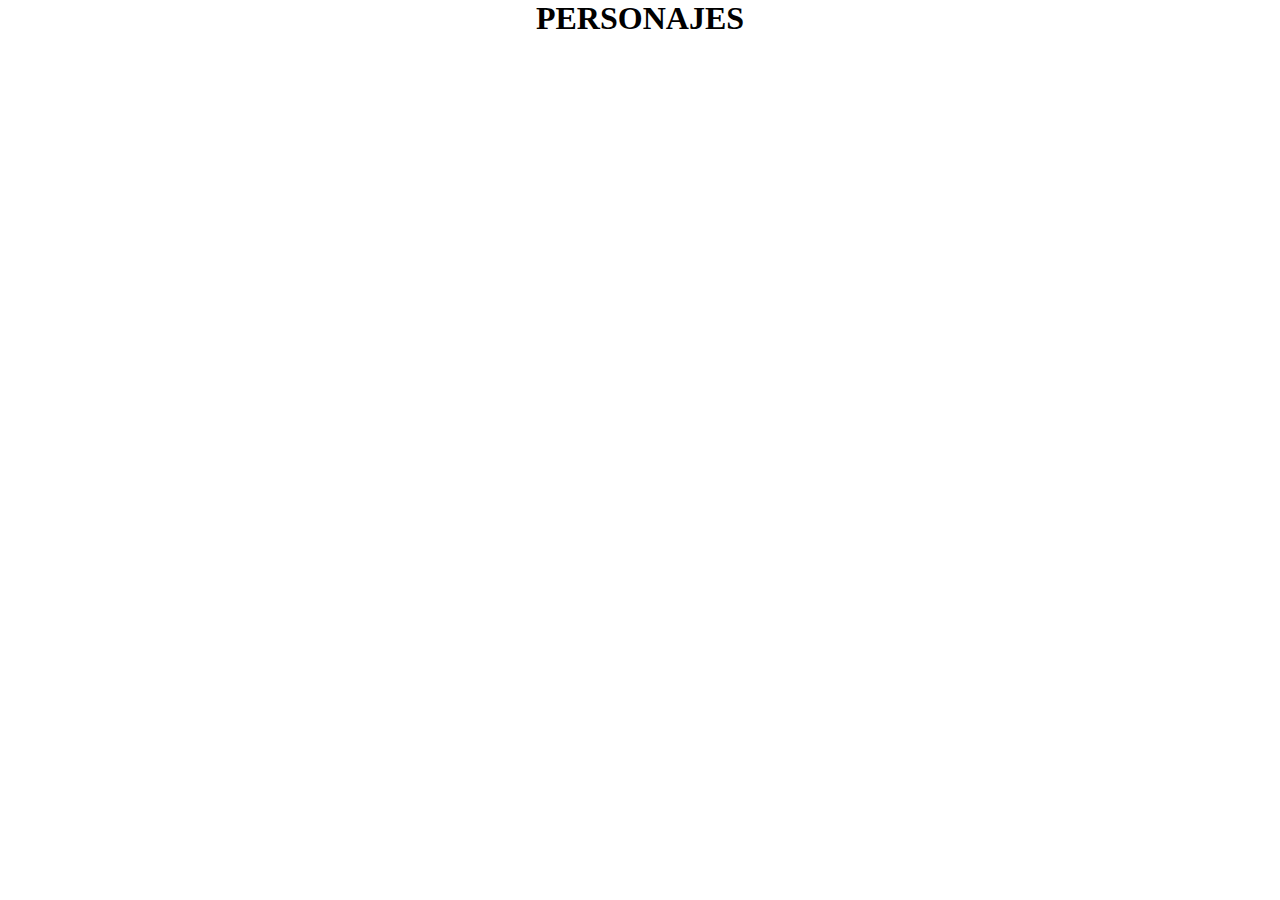
<file: index.html>
<!DOCTYPE html>
<html lang="es">

<head>
    <meta charset="UTF-8">
    <meta http-equiv="X-UA-Compatible" content="IE=edge">
    <meta name="viewport" content="width=device-width, initial-scale=1.0">
    <link rel="stylesheet" href="style.css">
    <title>Document</title>
</head>

<body>
    <h1>PERSONAJES</h1>
    <main></main>

    <script src="index.js"></script>
</body>

</html>
</file>
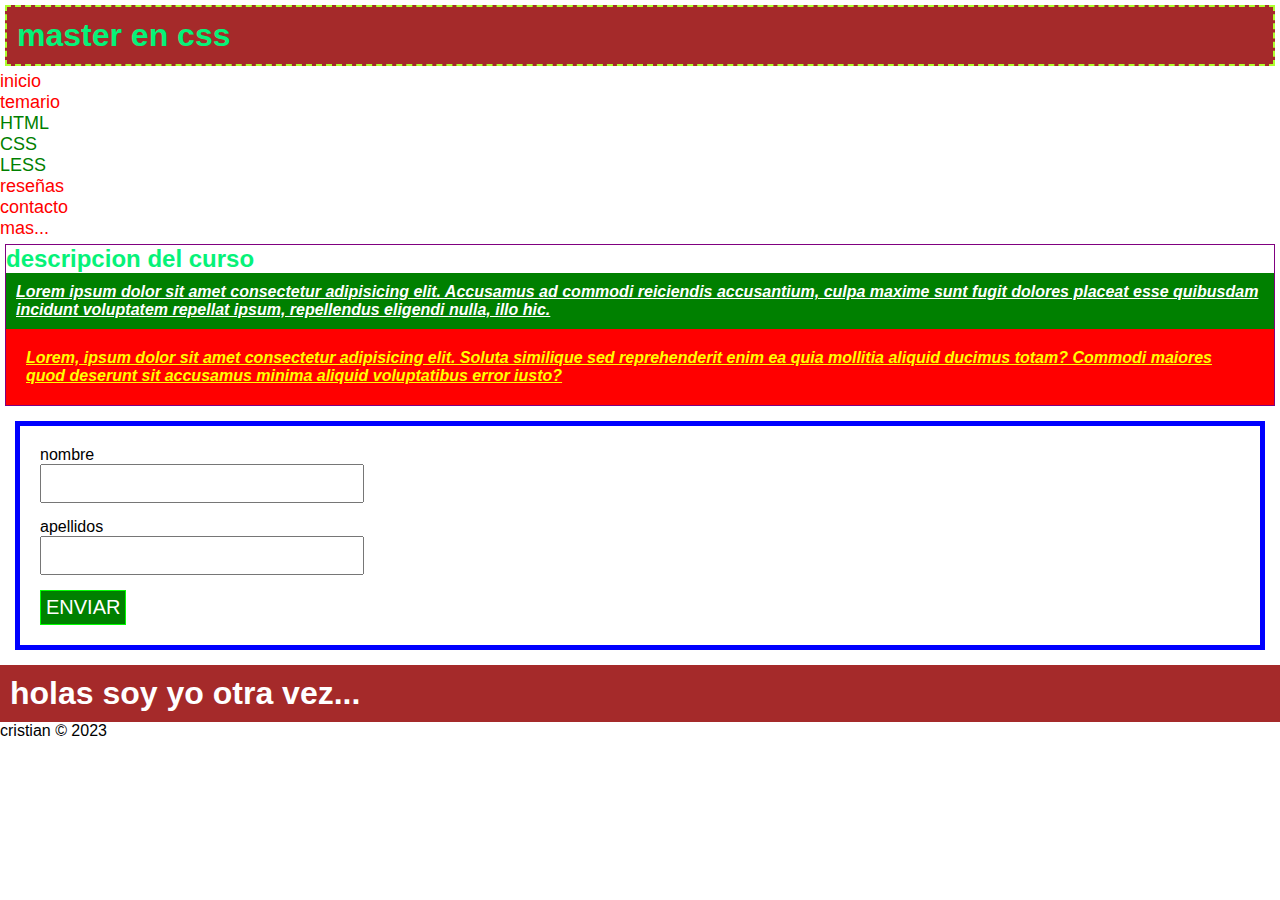
<file: 01-selectores/index.html>
<!DOCTYPE html>
<html lang="en">
<head>
    <meta charset="UTF-8">
    <meta http-equiv="X-UA-Compatible" content="IE=edge">
    <meta name="viewport" content="width=device-width, initial-scale=1.0">
    <title>master css</title>
    <link rel="stylesheet" href="style.css">
</head>
<body>
    <h1 id="titulo">master en css</h1>
    <ul id="menu">
        <li> <a href="#">inicio</a> </li>
        <li> 
            <a href="#">temario</a>
            <ul>
                <li><a href="#">HTML</a></li>
                <li><a href="#">CSS</a></li>
                <li><a href="#">LESS</a></li>
            </ul>
        </li>
        <li> <a href="#">reseñas</a> </li>
        <li> <a href="#">contacto</a> </li>
        <li> <a href="#">mas...</a> </li>
    </ul>
    <div id="descripcion">
        <h2>descripcion del curso </h2>
        <p class="parrafo parrafo1">Lorem ipsum dolor sit amet consectetur adipisicing elit. Accusamus ad commodi reiciendis accusantium, culpa maxime sunt fugit dolores placeat esse quibusdam incidunt voluptatem repellat ipsum, repellendus eligendi nulla, illo hic.</p>
        <p class="parrafo parrafo2">Lorem, ipsum dolor sit amet consectetur adipisicing elit. Soluta similique sed reprehenderit enim ea quia mollitia aliquid ducimus totam? Commodi maiores quod deserunt sit accusamus minima aliquid voluptatibus error iusto?</p>

    </div>
    <div id="usuario">
        <form action="">
            <label for="nombre">nombre</label>
            <input type="text" name="nombre">
            <label for="apellidos">apellidos</label>
            <input type="text" name="apellidos">
           
            <input type="submit" value="Enviar">
        </form>
    </div>
    <div id="saludo">
        <h1>holas soy yo otra vez...</h1>
    </div>
    
    <footer>
        cristian &copy 2023
    </footer>
    
</body>
</html>
</file>
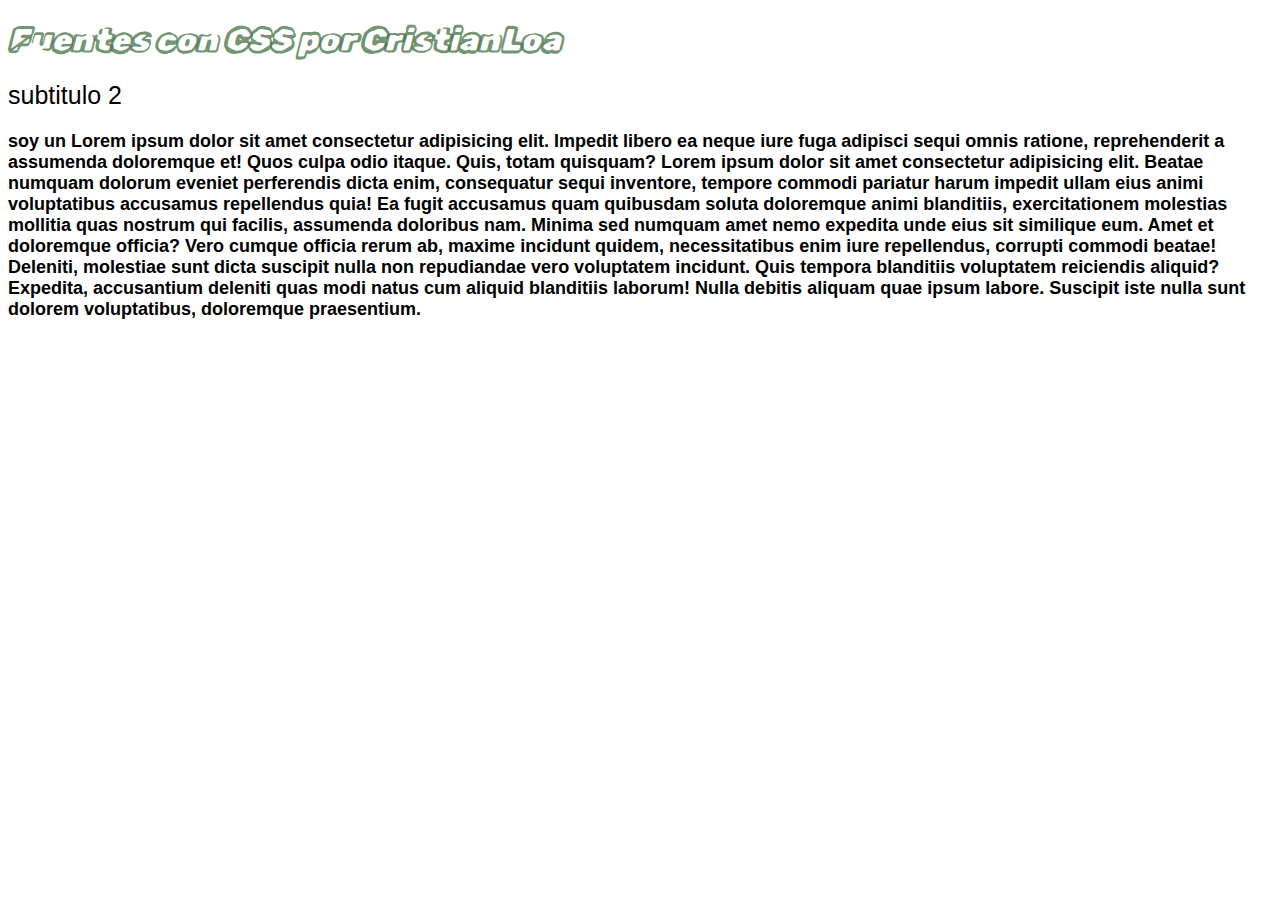
<file: 02-fuentes/index.html>
<!DOCTYPE html>
<html lang="es">
<head>
    <meta charset="UTF-8">
    <meta http-equiv="X-UA-Compatible" content="IE=edge">
    <meta name="viewport" content="width=device-width, initial-scale=1.0">
    <title>fuentes con css cristian</title>
    <link rel="stylesheet" type="text/css" href="style.css">
    <link rel="preconnect" href="https://fonts.googleapis.com">
    <link rel="preconnect" href="https://fonts.gstatic.com" crossorigin>
    <link href="https://fonts.googleapis.com/css2?family=Rubik+Vinyl&display=swap" rel="stylesheet">
</head>
<body>
    <h1>Fuentes con CSS por CristianLoa</h1>
    <h2>subtitulo 2</h2>
    <p>soy un Lorem ipsum dolor sit amet consectetur adipisicing elit. Impedit libero ea neque iure fuga adipisci sequi omnis ratione, reprehenderit a assumenda doloremque et! Quos culpa odio itaque. Quis, totam quisquam? Lorem ipsum dolor sit amet consectetur adipisicing elit. Beatae numquam dolorum eveniet perferendis dicta enim, consequatur sequi inventore, tempore commodi pariatur harum impedit ullam eius animi voluptatibus accusamus repellendus quia!
    Ea fugit accusamus quam quibusdam soluta doloremque animi blanditiis, exercitationem molestias mollitia quas nostrum qui facilis, assumenda doloribus nam. Minima sed numquam amet nemo expedita unde eius sit similique eum.
    Amet et doloremque officia? Vero cumque officia rerum ab, maxime incidunt quidem, necessitatibus enim iure repellendus, corrupti commodi beatae! Deleniti, molestiae sunt dicta suscipit nulla non repudiandae vero voluptatem incidunt.
    Quis tempora blanditiis voluptatem reiciendis aliquid? Expedita, accusantium deleniti quas modi natus cum aliquid blanditiis laborum! Nulla debitis aliquam quae ipsum labore. Suscipit iste nulla sunt dolorem voluptatibus, doloremque praesentium.</p>
    
</body>
</html>
</file>
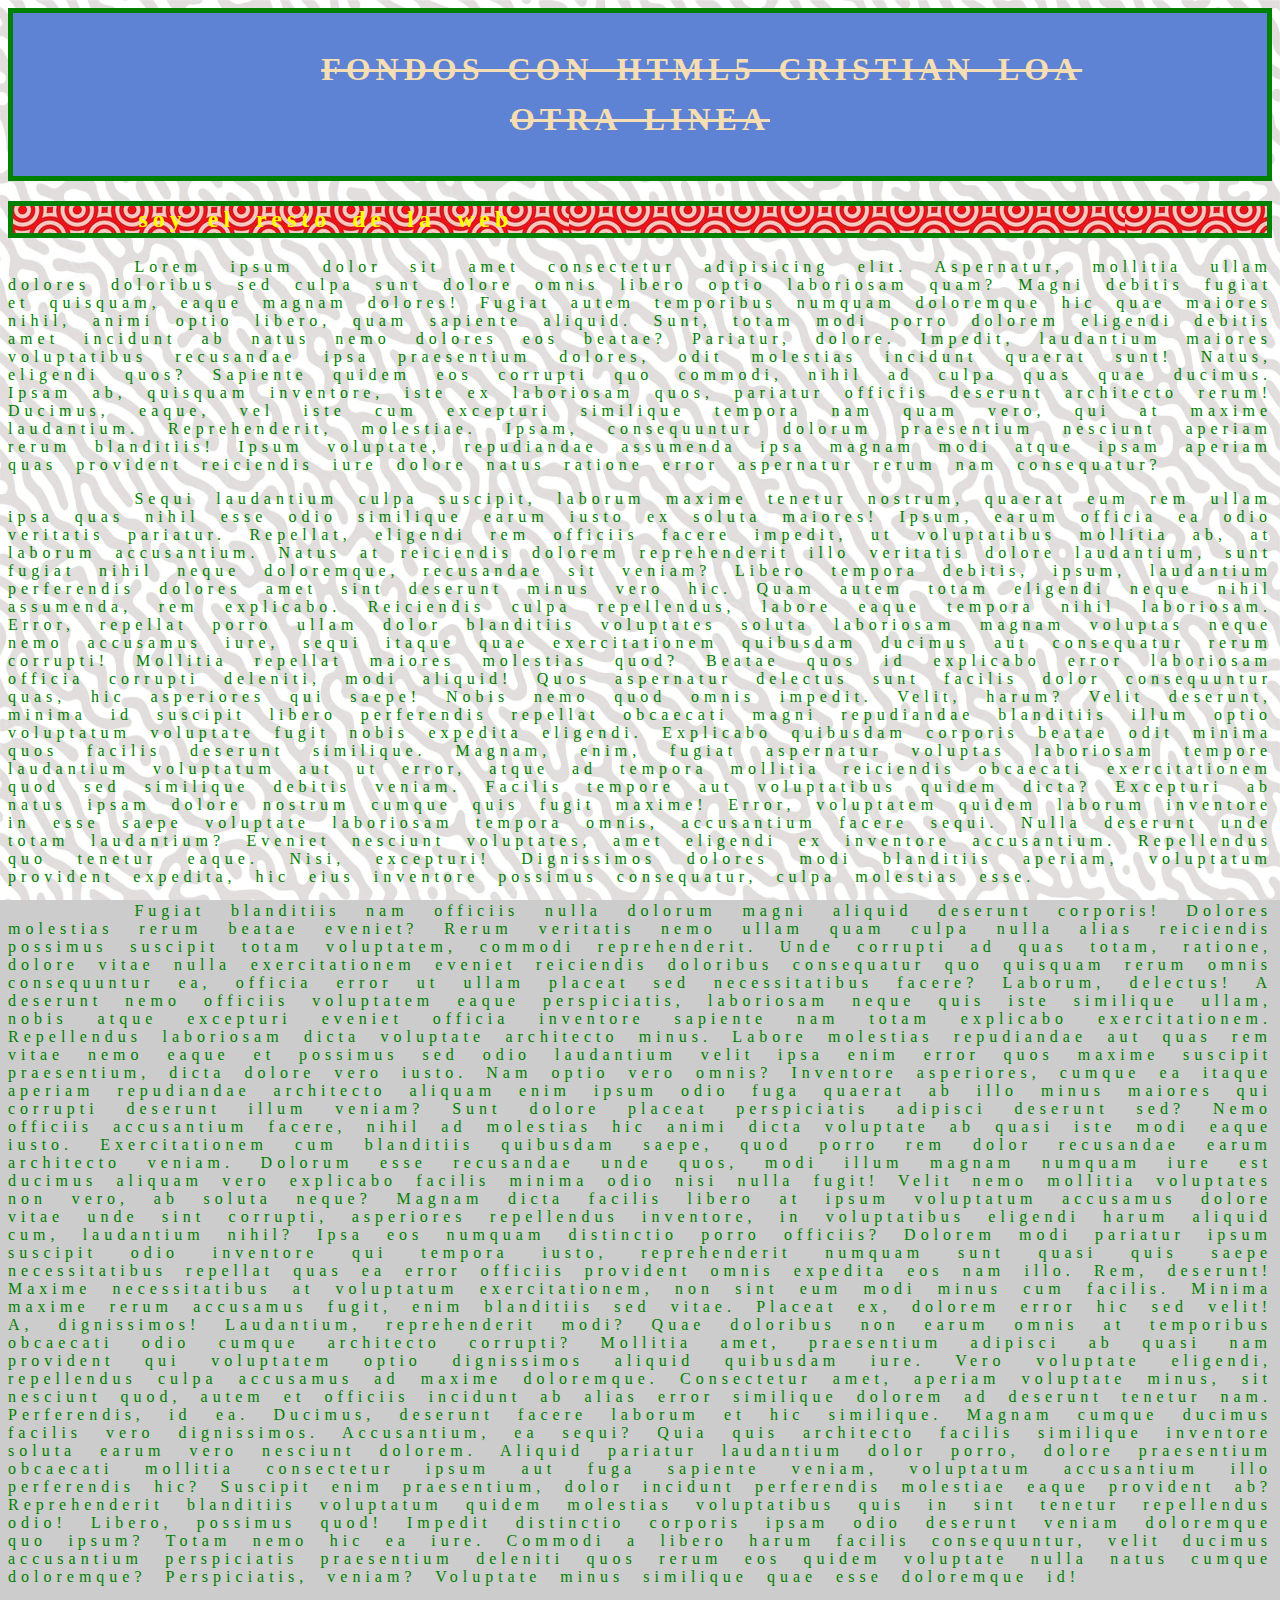
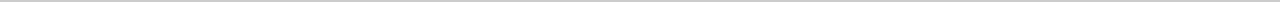
<file: 03-fondos/index.html>
<!DOCTYPE html>
<html lang="es">
<head>
    <meta charset="UTF-8">
    <meta http-equiv="X-UA-Compatible" content="IE=edge">
    <meta name="viewport" content="width=device-width, initial-scale=1.0">
    <title>Fondos con HTML5</title>
    <link rel="stylesheet" type="text/css" href="style.css">
</head>
<body>
    <div id="caja">
        <h1>Fondos con HTML5 Cristian Loa <br>otra linea</h1>

    </div>
    <h2>soy el resto de la web</h2>
    <p>Lorem ipsum dolor sit amet consectetur adipisicing elit. Aspernatur, mollitia ullam dolores doloribus sed culpa sunt dolore omnis libero optio laboriosam quam? Magni debitis fugiat et quisquam, eaque magnam dolores!
    Fugiat autem temporibus numquam doloremque hic quae maiores nihil, animi optio libero, quam sapiente aliquid. Sunt, totam modi porro dolorem eligendi debitis amet incidunt ab natus nemo dolores eos beatae?
    Pariatur, dolore. Impedit, laudantium maiores voluptatibus recusandae ipsa praesentium dolores, odit molestias incidunt quaerat sunt! Natus, eligendi quos? Sapiente quidem eos corrupti quo commodi, nihil ad culpa quas quae ducimus.
    Ipsam ab, quisquam inventore, iste ex laboriosam quos, pariatur officiis deserunt architecto rerum! Ducimus, eaque, vel iste cum excepturi similique tempora nam quam vero, qui at maxime laudantium. Reprehenderit, molestiae.
    Ipsam, consequuntur dolorum praesentium nesciunt aperiam rerum blanditiis! Ipsum voluptate, repudiandae assumenda ipsa magnam modi atque ipsam aperiam quas provident reiciendis iure dolore natus ratione error aspernatur rerum nam consequatur?
    </p>
    <p>
    Sequi laudantium culpa suscipit, laborum maxime tenetur nostrum, quaerat eum rem ullam ipsa quas nihil esse odio similique earum iusto ex soluta maiores! Ipsum, earum officia ea odio veritatis pariatur.
    Repellat, eligendi rem officiis facere impedit, ut voluptatibus mollitia ab, at laborum accusantium. Natus at reiciendis dolorem reprehenderit illo veritatis dolore laudantium, sunt fugiat nihil neque doloremque, recusandae sit veniam?
    Libero tempora debitis, ipsum, laudantium perferendis dolores amet sint deserunt minus vero hic. Quam autem totam eligendi neque nihil assumenda, rem explicabo. Reiciendis culpa repellendus, labore eaque tempora nihil laboriosam.
    Error, repellat porro ullam dolor blanditiis voluptates soluta laboriosam magnam voluptas neque nemo accusamus iure, sequi itaque quae exercitationem quibusdam ducimus aut consequatur rerum corrupti! Mollitia repellat maiores molestias quod?
    Beatae quos id explicabo error laboriosam officia corrupti deleniti, modi aliquid! Quos aspernatur delectus sunt facilis dolor consequuntur quas, hic asperiores qui saepe! Nobis nemo quod omnis impedit. Velit, harum?
    Velit deserunt, minima id suscipit libero perferendis repellat obcaecati magni repudiandae blanditiis illum optio voluptatum voluptate fugit nobis expedita eligendi. Explicabo quibusdam corporis beatae odit minima quos facilis deserunt similique.
    Magnam, enim, fugiat aspernatur voluptas laboriosam tempore laudantium voluptatum aut ut error, atque ad tempora mollitia reiciendis obcaecati exercitationem quod sed similique debitis veniam. Facilis tempore aut voluptatibus quidem dicta?
    Excepturi ab natus ipsam dolore nostrum cumque quis fugit maxime! Error, voluptatem quidem laborum inventore in esse saepe voluptate laboriosam tempora omnis, accusantium facere sequi. Nulla deserunt unde totam laudantium?
    Eveniet nesciunt voluptates, amet eligendi ex inventore accusantium. Repellendus quo tenetur eaque. Nisi, excepturi! Dignissimos dolores modi blanditiis aperiam, voluptatum provident expedita, hic eius inventore possimus consequatur, culpa molestias esse.
    </p>
    <p>
    Fugiat blanditiis nam officiis nulla dolorum magni aliquid deserunt corporis! Dolores molestias rerum beatae eveniet? Rerum veritatis nemo ullam quam culpa nulla alias reiciendis possimus suscipit totam voluptatem, commodi reprehenderit.
    Unde corrupti ad quas totam, ratione, dolore vitae nulla exercitationem eveniet reiciendis doloribus consequatur quo quisquam rerum omnis consequuntur ea, officia error ut ullam placeat sed necessitatibus facere? Laborum, delectus!
    A deserunt nemo officiis voluptatem eaque perspiciatis, laboriosam neque quis iste similique ullam, nobis atque excepturi eveniet officia inventore sapiente nam totam explicabo exercitationem. Repellendus laboriosam dicta voluptate architecto minus.
    Labore molestias repudiandae aut quas rem vitae nemo eaque et possimus sed odio laudantium velit ipsa enim error quos maxime suscipit praesentium, dicta dolore vero iusto. Nam optio vero omnis?
    Inventore asperiores, cumque ea itaque aperiam repudiandae architecto aliquam enim ipsum odio fuga quaerat ab illo minus maiores qui corrupti deserunt illum veniam? Sunt dolore placeat perspiciatis adipisci deserunt sed?
    Nemo officiis accusantium facere, nihil ad molestias hic animi dicta voluptate ab quasi iste modi eaque iusto. Exercitationem cum blanditiis quibusdam saepe, quod porro rem dolor recusandae earum architecto veniam.
    Dolorum esse recusandae unde quos, modi illum magnam numquam iure est ducimus aliquam vero explicabo facilis minima odio nisi nulla fugit! Velit nemo mollitia voluptates non vero, ab soluta neque?
    Magnam dicta facilis libero at ipsum voluptatum accusamus dolore vitae unde sint corrupti, asperiores repellendus inventore, in voluptatibus eligendi harum aliquid cum, laudantium nihil? Ipsa eos numquam distinctio porro officiis?
    Dolorem modi pariatur ipsum suscipit odio inventore qui tempora iusto, reprehenderit numquam sunt quasi quis saepe necessitatibus repellat quas ea error officiis provident omnis expedita eos nam illo. Rem, deserunt!
    Maxime necessitatibus at voluptatum exercitationem, non sint eum modi minus cum facilis. Minima maxime rerum accusamus fugit, enim blanditiis sed vitae. Placeat ex, dolorem error hic sed velit! A, dignissimos!
    Laudantium, reprehenderit modi? Quae doloribus non earum omnis at temporibus obcaecati odio cumque architecto corrupti? Mollitia amet, praesentium adipisci ab quasi nam provident qui voluptatem optio dignissimos aliquid quibusdam iure.
    Vero voluptate eligendi, repellendus culpa accusamus ad maxime doloremque. Consectetur amet, aperiam voluptate minus, sit nesciunt quod, autem et officiis incidunt ab alias error similique dolorem ad deserunt tenetur nam.
    Perferendis, id ea. Ducimus, deserunt facere laborum et hic similique. Magnam cumque ducimus facilis vero dignissimos. Accusantium, ea sequi? Quia quis architecto facilis similique inventore soluta earum vero nesciunt dolorem.
    Aliquid pariatur laudantium dolor porro, dolore praesentium obcaecati mollitia consectetur ipsum aut fuga sapiente veniam, voluptatum accusantium illo perferendis hic? Suscipit enim praesentium, dolor incidunt perferendis molestiae eaque provident ab?
    Reprehenderit blanditiis voluptatum quidem molestias voluptatibus quis in sint tenetur repellendus odio! Libero, possimus quod! Impedit distinctio corporis ipsam odio deserunt veniam doloremque quo ipsum? Totam nemo hic ea iure.
    Commodi a libero harum facilis consequuntur, velit ducimus accusantium perspiciatis praesentium deleniti quos rerum eos quidem voluptate nulla natus cumque doloremque? Perspiciatis, veniam? Voluptate minus similique quae esse doloremque id!</p>

    
</body>
</html>
</file>
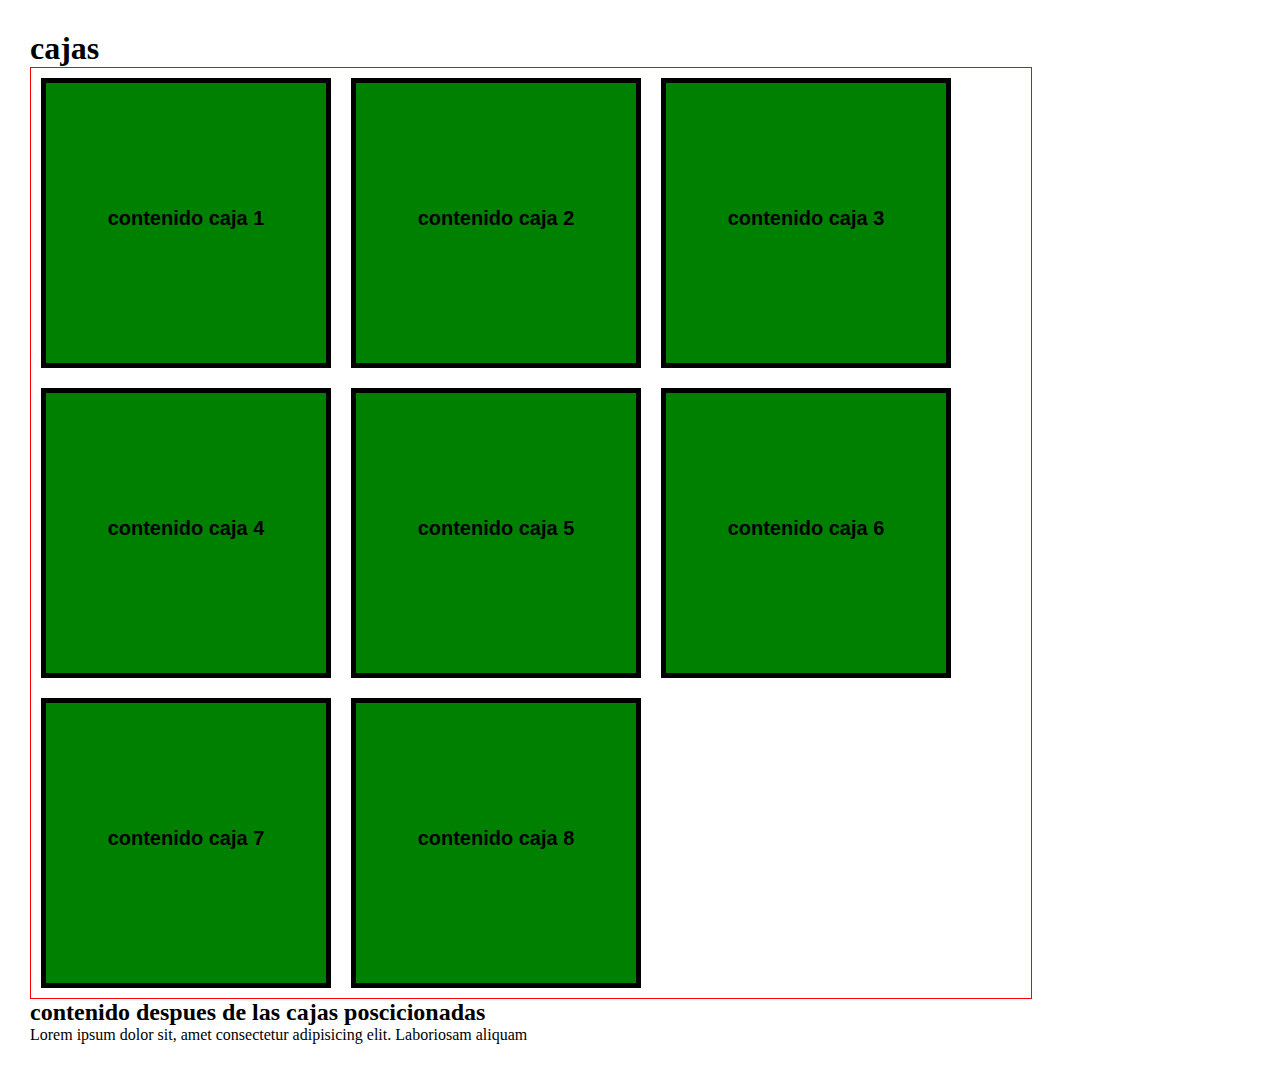
<file: 04-cajas/index.html>
<!DOCTYPE html>
<html lang="es">
<head>
    <meta charset="UTF-8">
    <meta http-equiv="X-UA-Compatible" content="IE=edge">
    <meta name="viewport" content="width=device-width, initial-scale=1.0">
    <link rel="stylesheet" href="style.css" type="text/css">
    <title>cajas</title>
</head>
<body>
    <h1>cajas</h1>
    <!-- elementos flotados -->
    <section id="cajas">
        <div class="caja">
            <p>contenido caja 1</p>
        </div>
        <div class="caja">
            <p>contenido caja 2</p>
        </div>
        <div class="caja">
            <p>contenido caja 3</p>
        </div>
        <div class="caja">
            <p>contenido caja 4</p>
        </div>
        <div class="caja">
            <p>contenido caja 5</p>
        </div>
        <div class="caja">
            <p>contenido caja 6</p>
        </div>
        <div class="caja">
            <p>contenido caja 7</p>
        </div>
        <div class="caja">
            <p>contenido caja 8</p>
        </div>
        <!-- limpiar los flotados -->
        <div class="clearfix"></div>
    </section>


    <!-- elementos no flotados que se mantengan abajo -->
    <h2>contenido despues de las cajas poscicionadas</h2>
    <p>Lorem ipsum dolor sit, amet consectetur adipisicing elit. Laboriosam aliquam</p>
    
</body>
</html>
</file>
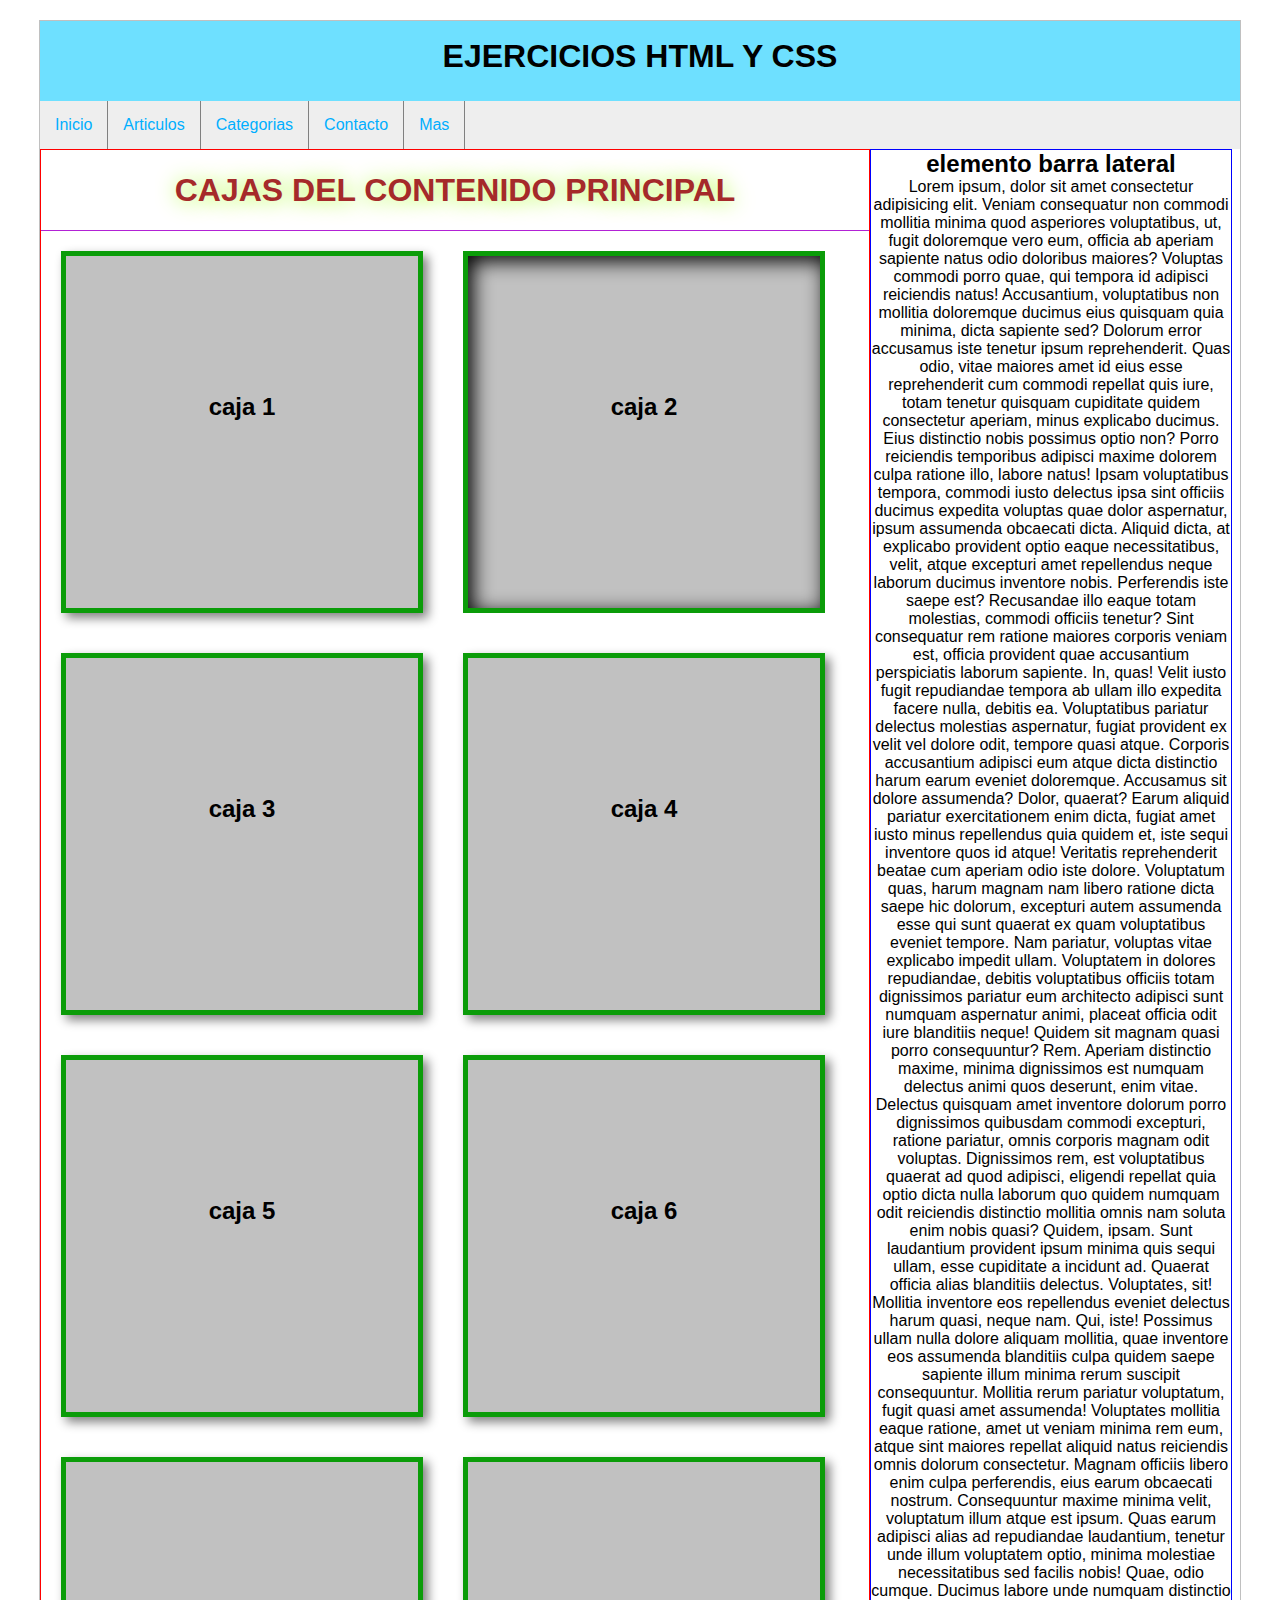
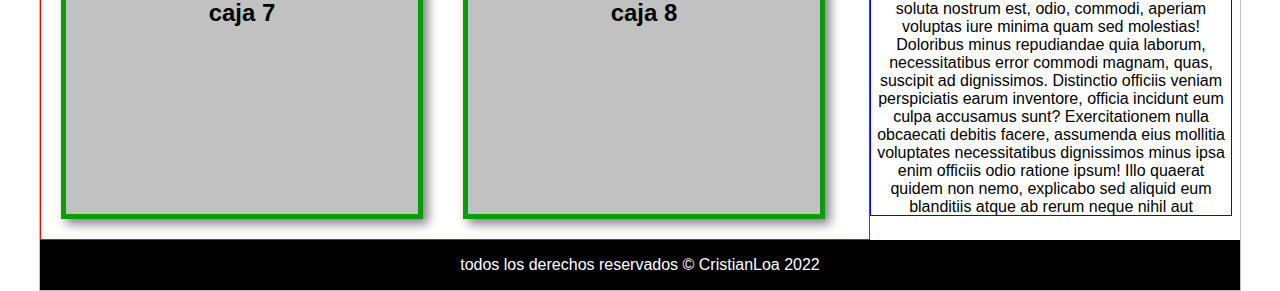
<file: 05-ejercicios/index.html>
<!DOCTYPE html>
<html lang="es">
<head>
    <meta charset="UTF-8">
    <meta http-equiv="X-UA-Compatible" content="IE=edge">
    <meta name="viewport" content="width=device-width, initial-scale=1.0">
    <title>ejercicios html y css</title>
    <link rel="stylesheet" type="text/css" href="style.css">
</head>
<body>
    <div id="general">
        <header id="header">
            <h1>EJERCICIOS HTML Y CSS</h1>
            
        </header>
        <nav id="menu">
            <ul>
                <li><a href="#">Inicio</a></li>
                <li><a href="#">Articulos</a></li>
                <li><a href="#">Categorias</a></li>
                <li><a href="#">Contacto</a></li>
                <li><a href="#">Mas</a></li>
            </ul>
            <div class="clearfix"></div>
        </nav>
        <section id="contenido">
            <h1>CAJAS DEL CONTENIDO PRINCIPAL</h1>
            <div class="caja">
                <h2>caja 1</h2>
            </div>
            <div class="caja sombra-interior">
                <h2>caja 2</h2>
            </div>
            <div class="caja">
                <h2>caja 3</h2>
            </div>
            <div class="caja">
                <h2>caja 4</h2>
            </div>
            <div class="caja">
                <h2>caja 5</h2>
            </div>
            <div class="caja">
                <h2>caja 6</h2>
            </div>
            <div class="caja">
                <h2>caja 7</h2>
            </div>
            <div class="caja">
                <h2>caja 8</h2>
            </div>
        </section>
        <aside id="lateral">
            <div>
                <h2>elemento barra lateral</h2>
                <p>Lorem ipsum, dolor sit amet consectetur adipisicing elit. Veniam consequatur non commodi mollitia minima quod asperiores voluptatibus, ut, fugit doloremque vero eum, officia ab aperiam sapiente natus odio doloribus maiores?
                Voluptas commodi porro quae, qui tempora id adipisci reiciendis natus! Accusantium, voluptatibus non mollitia doloremque ducimus eius quisquam quia minima, dicta sapiente sed? Dolorum error accusamus iste tenetur ipsum reprehenderit.
                Quas odio, vitae maiores amet id eius esse reprehenderit cum commodi repellat quis iure, totam tenetur quisquam cupiditate quidem consectetur aperiam, minus explicabo ducimus. Eius distinctio nobis possimus optio non?
                Porro reiciendis temporibus adipisci maxime dolorem culpa ratione illo, labore natus! Ipsam voluptatibus tempora, commodi iusto delectus ipsa sint officiis ducimus expedita voluptas quae dolor aspernatur, ipsum assumenda obcaecati dicta.
                Aliquid dicta, at explicabo provident optio eaque necessitatibus, velit, atque excepturi amet repellendus neque laborum ducimus inventore nobis. Perferendis iste saepe est? Recusandae illo eaque totam molestias, commodi officiis tenetur?
                Sint consequatur rem ratione maiores corporis veniam est, officia provident quae accusantium perspiciatis laborum sapiente. In, quas! Velit iusto fugit repudiandae tempora ab ullam illo expedita facere nulla, debitis ea.
                Voluptatibus pariatur delectus molestias aspernatur, fugiat provident ex velit vel dolore odit, tempore quasi atque. Corporis accusantium adipisci eum atque dicta distinctio harum earum eveniet doloremque. Accusamus sit dolore assumenda?
                Dolor, quaerat? Earum aliquid pariatur exercitationem enim dicta, fugiat amet iusto minus repellendus quia quidem et, iste sequi inventore quos id atque! Veritatis reprehenderit beatae cum aperiam odio iste dolore.
                Voluptatum quas, harum magnam nam libero ratione dicta saepe hic dolorum, excepturi autem assumenda esse qui sunt quaerat ex quam voluptatibus eveniet tempore. Nam pariatur, voluptas vitae explicabo impedit ullam.
                Voluptatem in dolores repudiandae, debitis voluptatibus officiis totam dignissimos pariatur eum architecto adipisci sunt numquam aspernatur animi, placeat officia odit iure blanditiis neque! Quidem sit magnam quasi porro consequuntur? Rem.
                Aperiam distinctio maxime, minima dignissimos est numquam delectus animi quos deserunt, enim vitae. Delectus quisquam amet inventore dolorum porro dignissimos quibusdam commodi excepturi, ratione pariatur, omnis corporis magnam odit voluptas.
                Dignissimos rem, est voluptatibus quaerat ad quod adipisci, eligendi repellat quia optio dicta nulla laborum quo quidem numquam odit reiciendis distinctio mollitia omnis nam soluta enim nobis quasi? Quidem, ipsam.
                Sunt laudantium provident ipsum minima quis sequi ullam, esse cupiditate a incidunt ad. Quaerat officia alias blanditiis delectus. Voluptates, sit! Mollitia inventore eos repellendus eveniet delectus harum quasi, neque nam.
                Qui, iste! Possimus ullam nulla dolore aliquam mollitia, quae inventore eos assumenda blanditiis culpa quidem saepe sapiente illum minima rerum suscipit consequuntur. Mollitia rerum pariatur voluptatum, fugit quasi amet assumenda!
                Voluptates mollitia eaque ratione, amet ut veniam minima rem eum, atque sint maiores repellat aliquid natus reiciendis omnis dolorum consectetur. Magnam officiis libero enim culpa perferendis, eius earum obcaecati nostrum.
                Consequuntur maxime minima velit, voluptatum illum atque est ipsum. Quas earum adipisci alias ad repudiandae laudantium, tenetur unde illum voluptatem optio, minima molestiae necessitatibus sed facilis nobis! Quae, odio cumque.
                Ducimus labore unde numquam distinctio soluta nostrum est, odio, commodi, aperiam voluptas iure minima quam sed molestias! Doloribus minus repudiandae quia laborum, necessitatibus error commodi magnam, quas, suscipit ad dignissimos.
                Distinctio officiis veniam perspiciatis earum inventore, officia incidunt eum culpa accusamus sunt? Exercitationem nulla obcaecati debitis facere, assumenda eius mollitia voluptates necessitatibus dignissimos minus ipsa enim officiis odio ratione ipsum!
                Illo quaerat quidem non nemo, explicabo sed aliquid eum blanditiis atque ab rerum neque nihil aut voluptatem inventore illum fuga error possimus culpa qui deserunt aspernatur eius sapiente. Blanditiis, impedit?
                Cumque, autem ab ipsa pariatur est asperiores labore quisquam qui sapiente ipsam maxime nulla esse fugiat ratione, a quo consectetur laborum! Ut nam consequuntur beatae omnis obcaecati quidem tempora dicta.
                Tempore enim molestias quod tempora odit, sed officia eius modi natus earum voluptatum doloremque eaque optio corporis perspiciatis aliquam corrupti fuga. Distinctio quae veritatis non quia adipisci iste sit ipsa?
                Obcaecati id quia ipsum inventore maxime consequuntur quaerat sit eveniet, est ab soluta provident ratione et unde eligendi veniam! Sapiente deleniti dignissimos sit consequatur ad exercitationem, esse nemo quidem temporibus?
                A repellat fugit sunt? Nemo nulla, labore saepe reprehenderit minima veniam aliquam quisquam odit sit assumenda. Esse ipsa sit quaerat. Eius amet doloremque adipisci quibusdam quia, modi obcaecati fugit voluptate?
                Odit magni quam voluptas facere corrupti ipsam expedita officia adipisci reprehenderit minus iure eos eveniet, et non maxime! Illo deleniti vitae magnam nemo nam obcaecati earum? Cupiditate veritatis numquam dolorum!
                Reprehenderit fugiat, assumenda ipsum, consequuntur cupiditate id molestias distinctio ducimus minima corporis debitis, repellat fuga alias laborum adipisci qui quibusdam reiciendis pariatur. Eaque reprehenderit ut laudantium id ullam, facilis repellat.
                Quaerat necessitatibus in et autem nisi. Nam minus modi blanditiis quam explicabo quos eum cum, adipisci est veniam? Laudantium ullam ad dolore, quis iusto debitis fuga sed voluptatum enim et!
                Placeat, alias? Odit sint maxime, voluptatem laborum quisquam atque eaque quod qui. Praesentium nihil beatae quis odio unde vitae, vero perferendis nesciunt laboriosam repudiandae eum illo, officia voluptatibus ratione eius.
                Molestiae nesciunt eum facilis repudiandae dolores, et quae rerum, dicta animi necessitatibus doloremque. Commodi cum consequatur distinctio voluptates qui recusandae ipsam nisi ullam sit eaque. Totam quam repudiandae amet quos.
                Animi ea maiores perspiciatis beatae enim quibusdam rerum dignissimos ex, numquam omnis obcaecati optio amet quod distinctio provident nam quas odit accusantium assumenda inventore sint, ipsam voluptatibus aut. Debitis, ut.
                Enim, quo? Dignissimos dolorum ipsam impedit in perspiciatis, facilis, quae facere, voluptas eius odit velit et assumenda blanditiis hic. Voluptate consequuntur itaque ex veritatis, veniam fugiat optio suscipit quas debitis!</p>
            </div>
           
        </aside> <div class="clearfix"></div>
        <footer id="footer">
            todos los derechos reservados &copy; CristianLoa 2022
        </footer>


    </div>

    
    
</body>
</html>
</file>
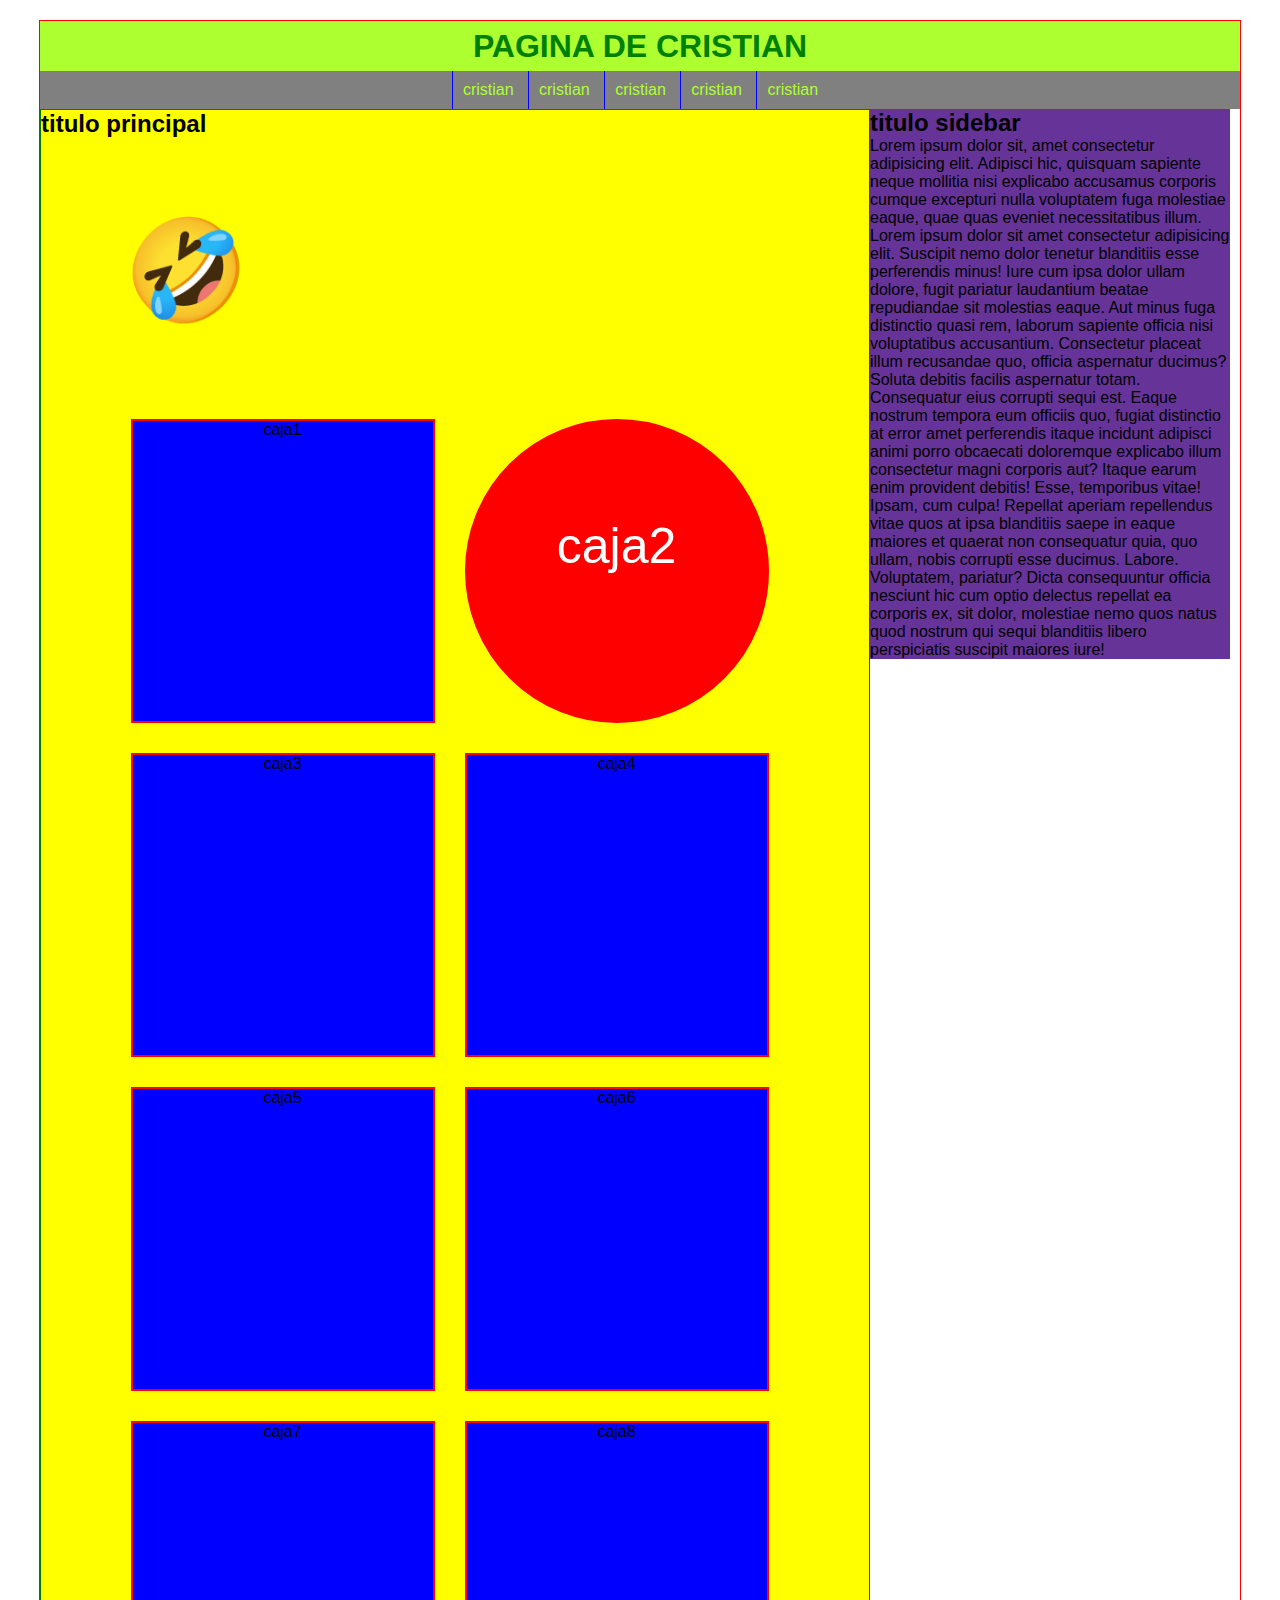
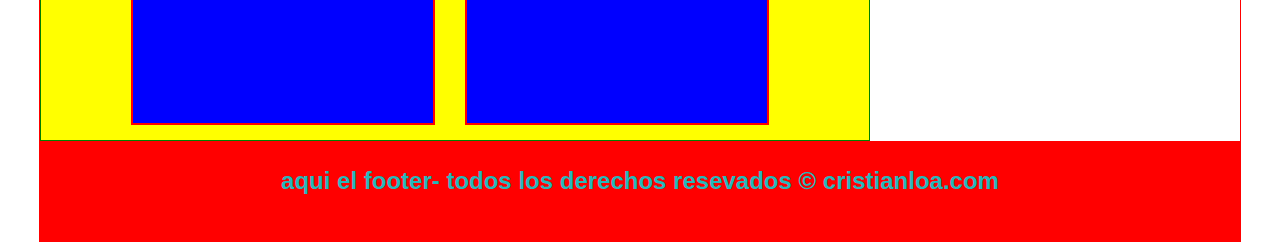
<file: 05-ejercicios1/index.html>
<!DOCTYPE html>
<html lang="es">
<head>
    <meta charset="UTF-8">
    <meta http-equiv="X-UA-Compatible" content="IE=edge">
    <meta name="viewport" content="width=device-width, initial-scale=1.0">
    <link rel="stylesheet" href="styles.css">
    <title>zejercicios</title>
</head>
<body>
    <div id="general">
        <header>
            <h1>pagina de cristian</h1>
        </header>
        <nav id="menu">
            <ul>
                <li class="menu1"> <a href="#">cristian</a> </li>
                <li class="menu3"> <a href="#">cristian</a> </li>
                <li class="menu2"> <a href="#">cristian</a> </li>
                <li class="menu4"> <a href="#">cristian</a> </li>
                <li class="menu5"> <a href="#">cristian</a> </li>
            </ul>

        </nav>
        <section id="principal">
            <h2>titulo principal</h2>
            <div class="animacion">
                <div class="animacion-caja">
                    🤣
                </div>
            </div>
            <div class="clearfix"></div>
            <div class="cajas">
                <div class="caja caja1">caja1</div>
                <div class="caja caja2">caja2</div>
                <div class="caja caja3">caja3</div>
                <div class="caja caja4">caja4</div>
                <div class="caja caja5">caja5</div>
                <div class="caja caja6">caja6</div>
                <div class="caja caja7">caja7</div>
                <div class="caja caja8">caja8</div>
            </div>
            

            
        </section>
            <aside id="sidebar">
            <h2>titulo sidebar</h2>
            <p>Lorem ipsum dolor sit, amet consectetur adipisicing elit. Adipisci hic, quisquam sapiente neque mollitia nisi explicabo accusamus corporis cumque excepturi nulla voluptatem fuga molestiae eaque, quae quas eveniet necessitatibus illum.
                Lorem ipsum dolor sit amet consectetur adipisicing elit. Suscipit nemo dolor tenetur blanditiis esse perferendis minus! Iure cum ipsa dolor ullam dolore, fugit pariatur laudantium beatae repudiandae sit molestias eaque.
                Aut minus fuga distinctio quasi rem, laborum sapiente officia nisi voluptatibus accusantium. Consectetur placeat illum recusandae quo, officia aspernatur ducimus? Soluta debitis facilis aspernatur totam. Consequatur eius corrupti sequi est.
                Eaque nostrum tempora eum officiis quo, fugiat distinctio at error amet perferendis itaque incidunt adipisci animi porro obcaecati doloremque explicabo illum consectetur magni corporis aut? Itaque earum enim provident debitis!
                Esse, temporibus vitae! Ipsam, cum culpa! Repellat aperiam repellendus vitae quos at ipsa blanditiis saepe in eaque maiores et quaerat non consequatur quia, quo ullam, nobis corrupti esse ducimus. Labore.
                Voluptatem, pariatur? Dicta consequuntur officia nesciunt hic cum optio delectus repellat ea corporis ex, sit dolor, molestiae nemo quos natus quod nostrum qui sequi blanditiis libero perspiciatis suscipit maiores iure!
            </p>
            </aside>
            
            <div class="clearfix"></div>
        <footer id="footer">
            <h2>aqui el footer- todos los derechos resevados &copy; cristianloa.com</footer></h2>
        </footer>
    </div>
</body>
</html>
</file>
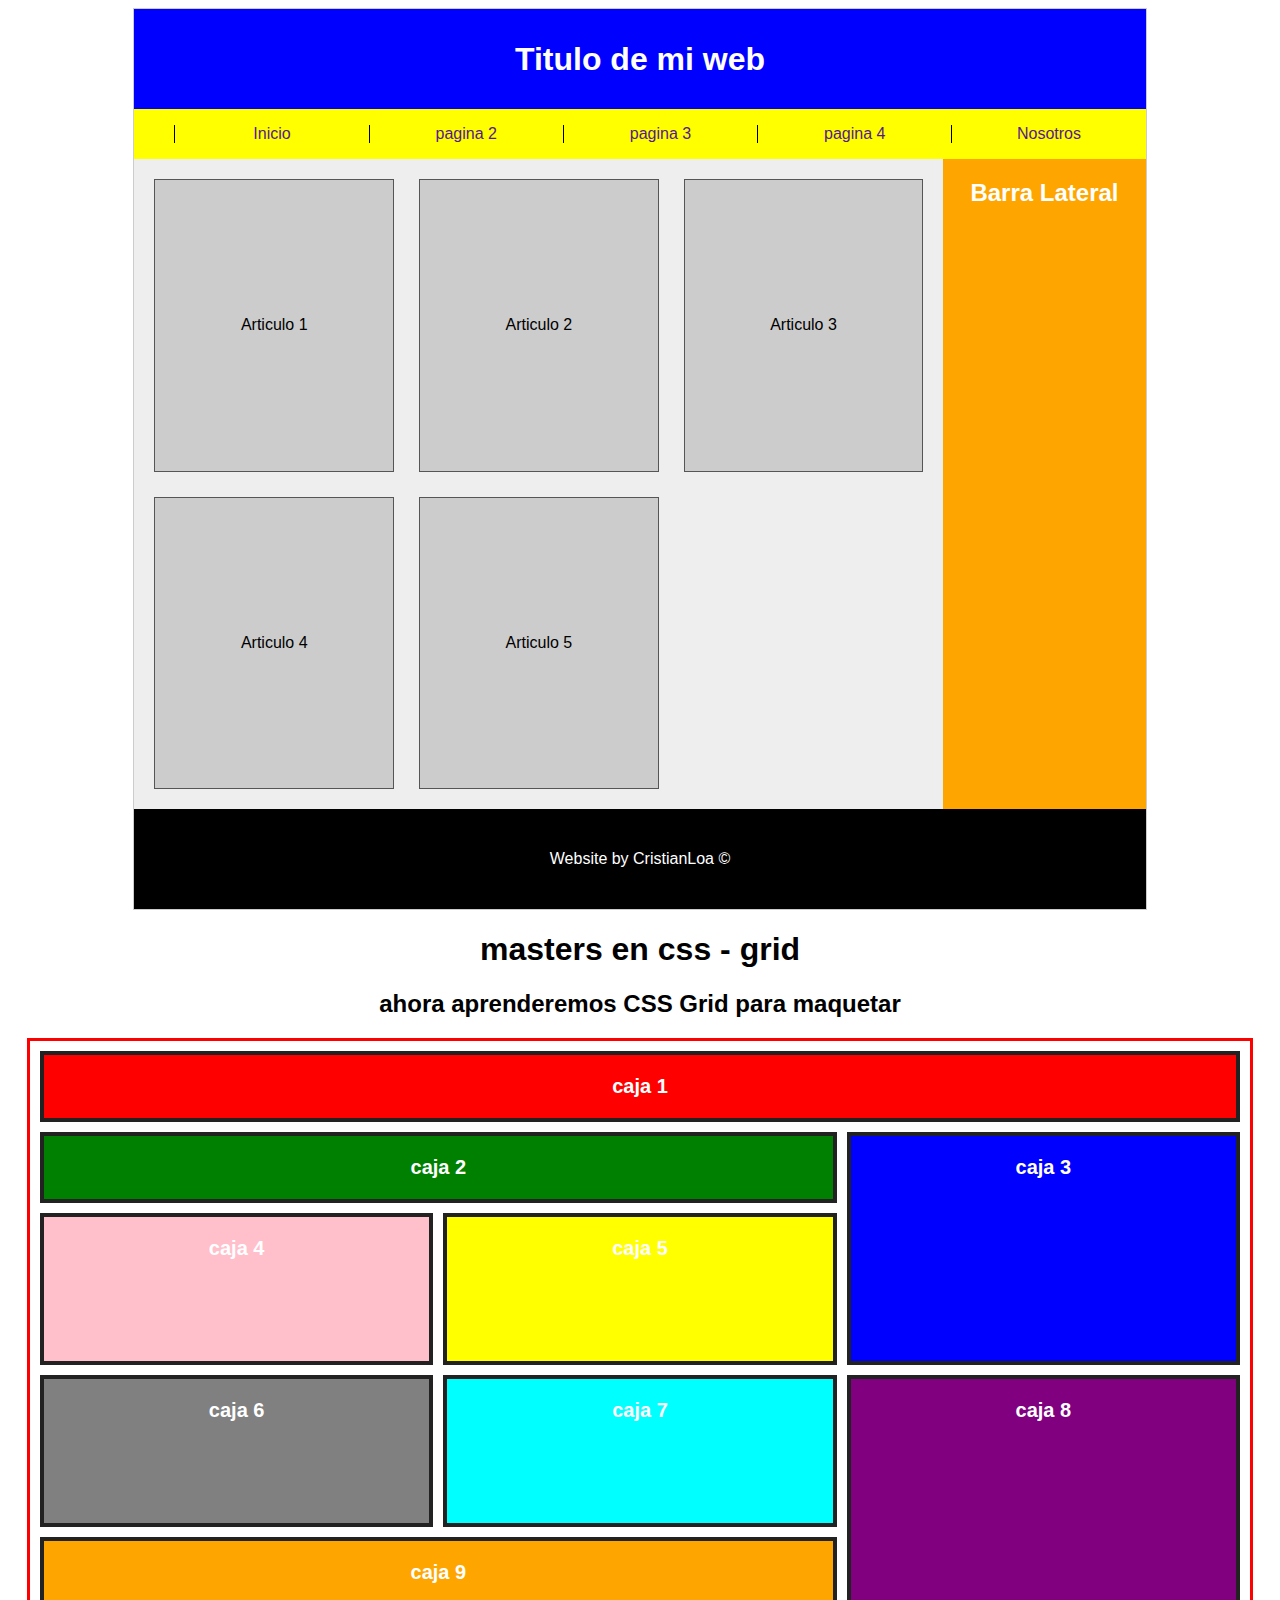
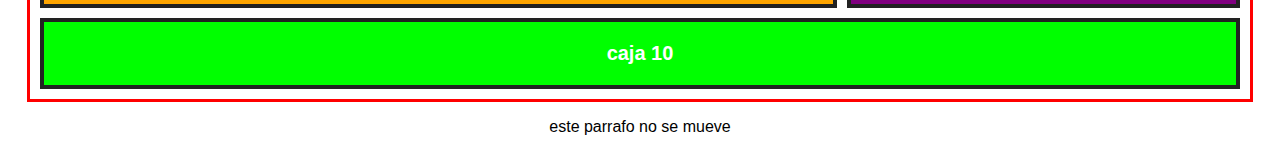
<file: aprendiendo-css-grid/index.html>
<!DOCTYPE html>
<html lang="es">

<head>
    <meta charset="UTF-8">
    <meta http-equiv="X-UA-Compatible" content="IE=edge">
    <meta name="viewport" content="width=device-width, initial-scale=1.0">
    <title>master en css con Victor</title>
    <link rel="stylesheet" href="styles.css" type="">
</head>

<body>
    <!-- cabecera
    titulo
menu
contenido
lateral
footer -->
    <div id="website">
        <header id="cabecera">
            <h1>Titulo de mi web</h1>
        </header>
        <nav id="menu">
            <ul>
                <li><a href="">Inicio</a></li>
                <li><a href="">pagina 2</a></li>
                <li><a href="">pagina 3</a></li>
                <li><a href="">pagina 4</a></li>
                <li><a href="">Nosotros</a></li>
            </ul>
        </nav>
        <section id="contenido">
            <article>Articulo 1</article>
            <article>Articulo 2</article>
            <article>Articulo 3</article>
            <article>Articulo 4</article>
            <article>Articulo 5</article>
        </section>
        <aside id="lateral">
            <h2>Barra Lateral</h2>
        </aside>
        <footer id="pie-pagina">
            <p>Website by CristianLoa &copy; </p>
        </footer>
    </div>



    <h1>masters en css - grid</h1>
    <h2>ahora aprenderemos CSS Grid para maquetar</h2>
    <div class="layout">
        <div class="caja red">caja 1</div>
        <div class="caja green">caja 2</div>
        <div class="caja blue">caja 3</div>
        <div class="caja pink">caja 4</div>
        <div class="caja yellow">caja 5</div>
        <div class="caja black">caja 6</div>
        <div class="caja cyan">caja 7</div>
        <div class="caja purple">caja 8</div>
        <div class="caja orange">caja 9</div>
        <div class="caja lime">caja 10</div>


    </div>
    <p>este parrafo no se mueve</p>

</body>

</html>
</file>
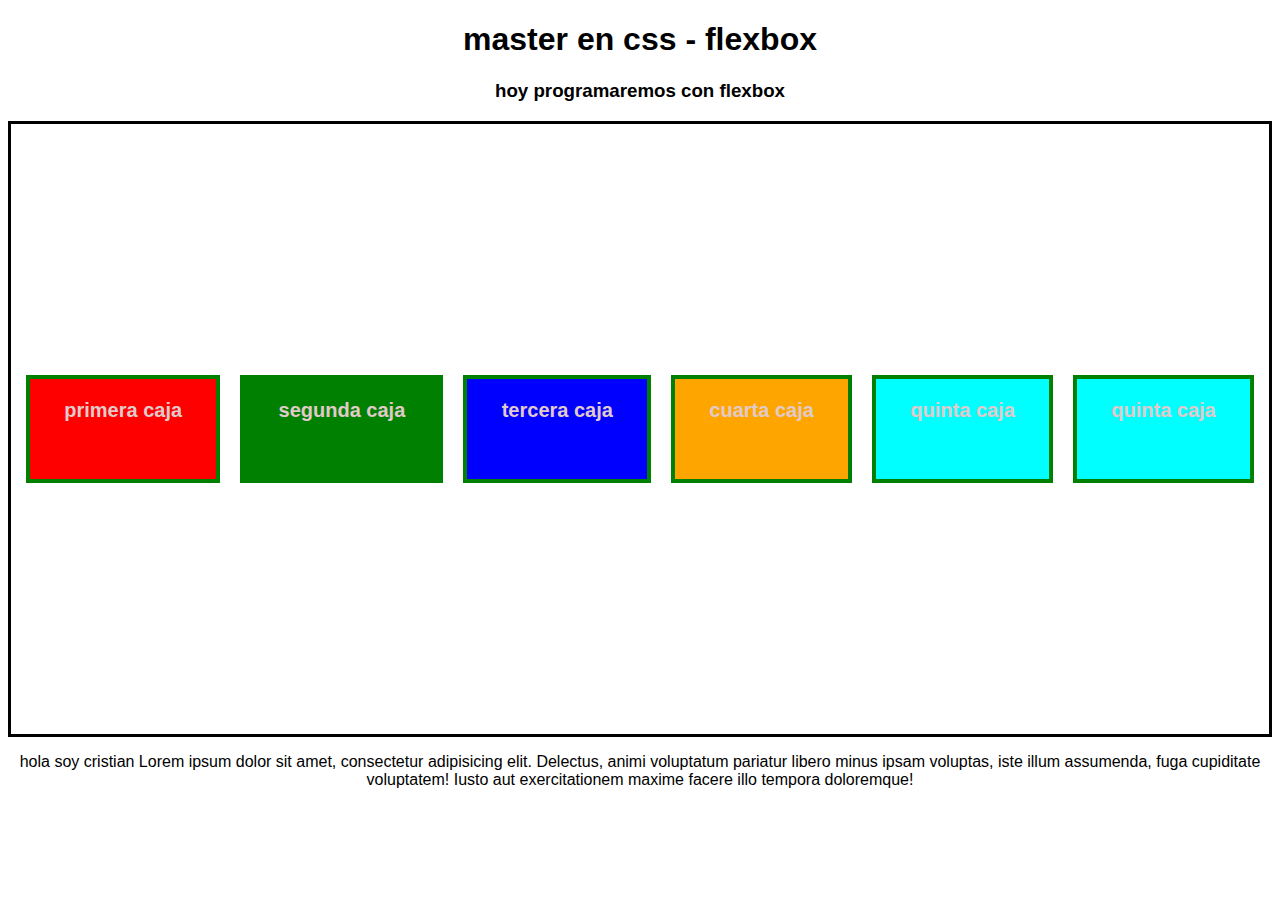
<file: aprendiendo-flexbox/index.html>
<!DOCTYPE html>
<html lang="en">

<head>
    <meta charset="UTF-8">
    <meta http-equiv="X-UA-Compatible" content="IE=edge">
    <meta name="viewport" content="width=device-width, initial-scale=1.0">
    <title>master en css</title>
    <link rel="stylesheet" type="text/css
    " href="styles.css">
</head>

<body>
    <h1>master en css - flexbox</h1>
    <h3>hoy programaremos con flexbox</h3>

    <section id="layout">
        <div class="caja red">primera caja</div>
        <div class="caja green">segunda caja</div>
        <div class="caja blue">tercera caja</div>
        <div class="caja orange">cuarta caja</div>
        <div class="caja cyan">quinta caja</div>
        <div class="caja cyan">quinta caja</div>

    </section>
    <p>hola soy cristian Lorem ipsum dolor sit amet, consectetur adipisicing elit. Delectus, animi voluptatum pariatur
        libero minus ipsam voluptas, iste illum assumenda, fuga cupiditate voluptatem! Iusto aut exercitationem maxime
        facere illo tempora doloremque!</p>

</body>

</html>
</file>
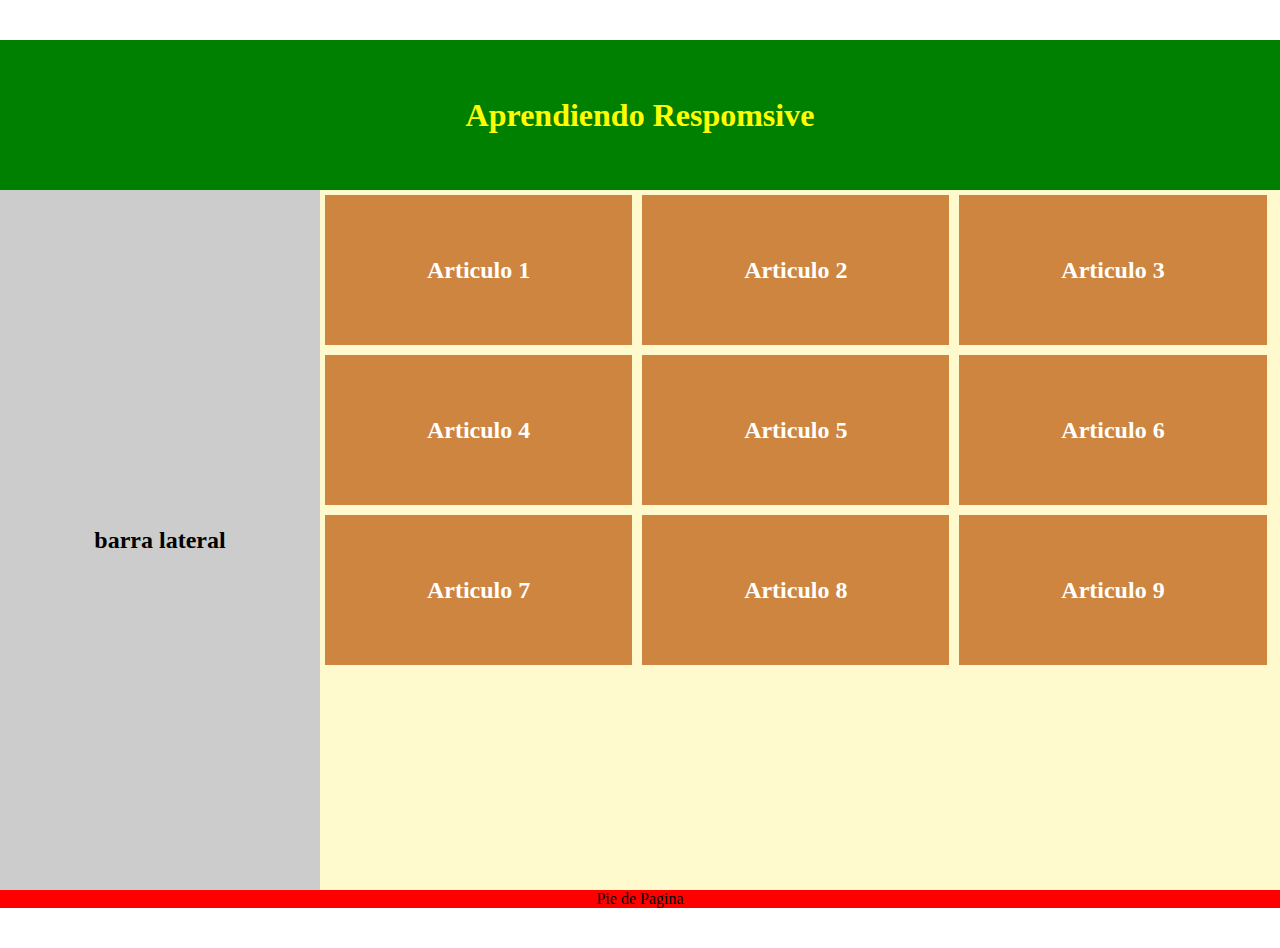
<file: aprendiendo-responsive/index.html>
<!DOCTYPE html>
<html lang="en">

<head>
    <meta charset="UTF-8">
    <meta name="viewport" content="width=device-width, user-scalable=no" />
    <meta http-equiv="X-UA-Compatible" content="IE=edge">
    <meta name="viewport" content="width=device-width, initial-scale=1.0">
    <title>Document</title>
    <link rel="stylesheet" href="style.css">
</head>

<body>
    <div id="container">
        <header>
            <h1>Aprendiendo Respomsive</h1>
        </header>
        <section id="content">
            <aside>
                <h2>barra lateral</h2>
            </aside>
            <section id="articles">

                <article>
                    <h2>Articulo 1</h2>
                </article>
                <article>
                    <h2>Articulo 2</h2>
                </article>
                <article>
                    <h2>Articulo 3</h2>
                </article>
                <article>
                    <h2>Articulo 4</h2>
                </article>
                <article>
                    <h2>Articulo 5</h2>
                </article>
                <article>
                    <h2>Articulo 6</h2>
                </article>
                <article>
                    <h2>Articulo 7</h2>
                </article>
                <article>
                    <h2>Articulo 8</h2>
                </article>
                <article>
                    <h2>Articulo 9</h2>
                </article>
            </section>
            <div class="clearfix"></div>
        </section>
        <footer>
            Pie de Pagina
        </footer>
    </div>

</body>

</html>
</file>
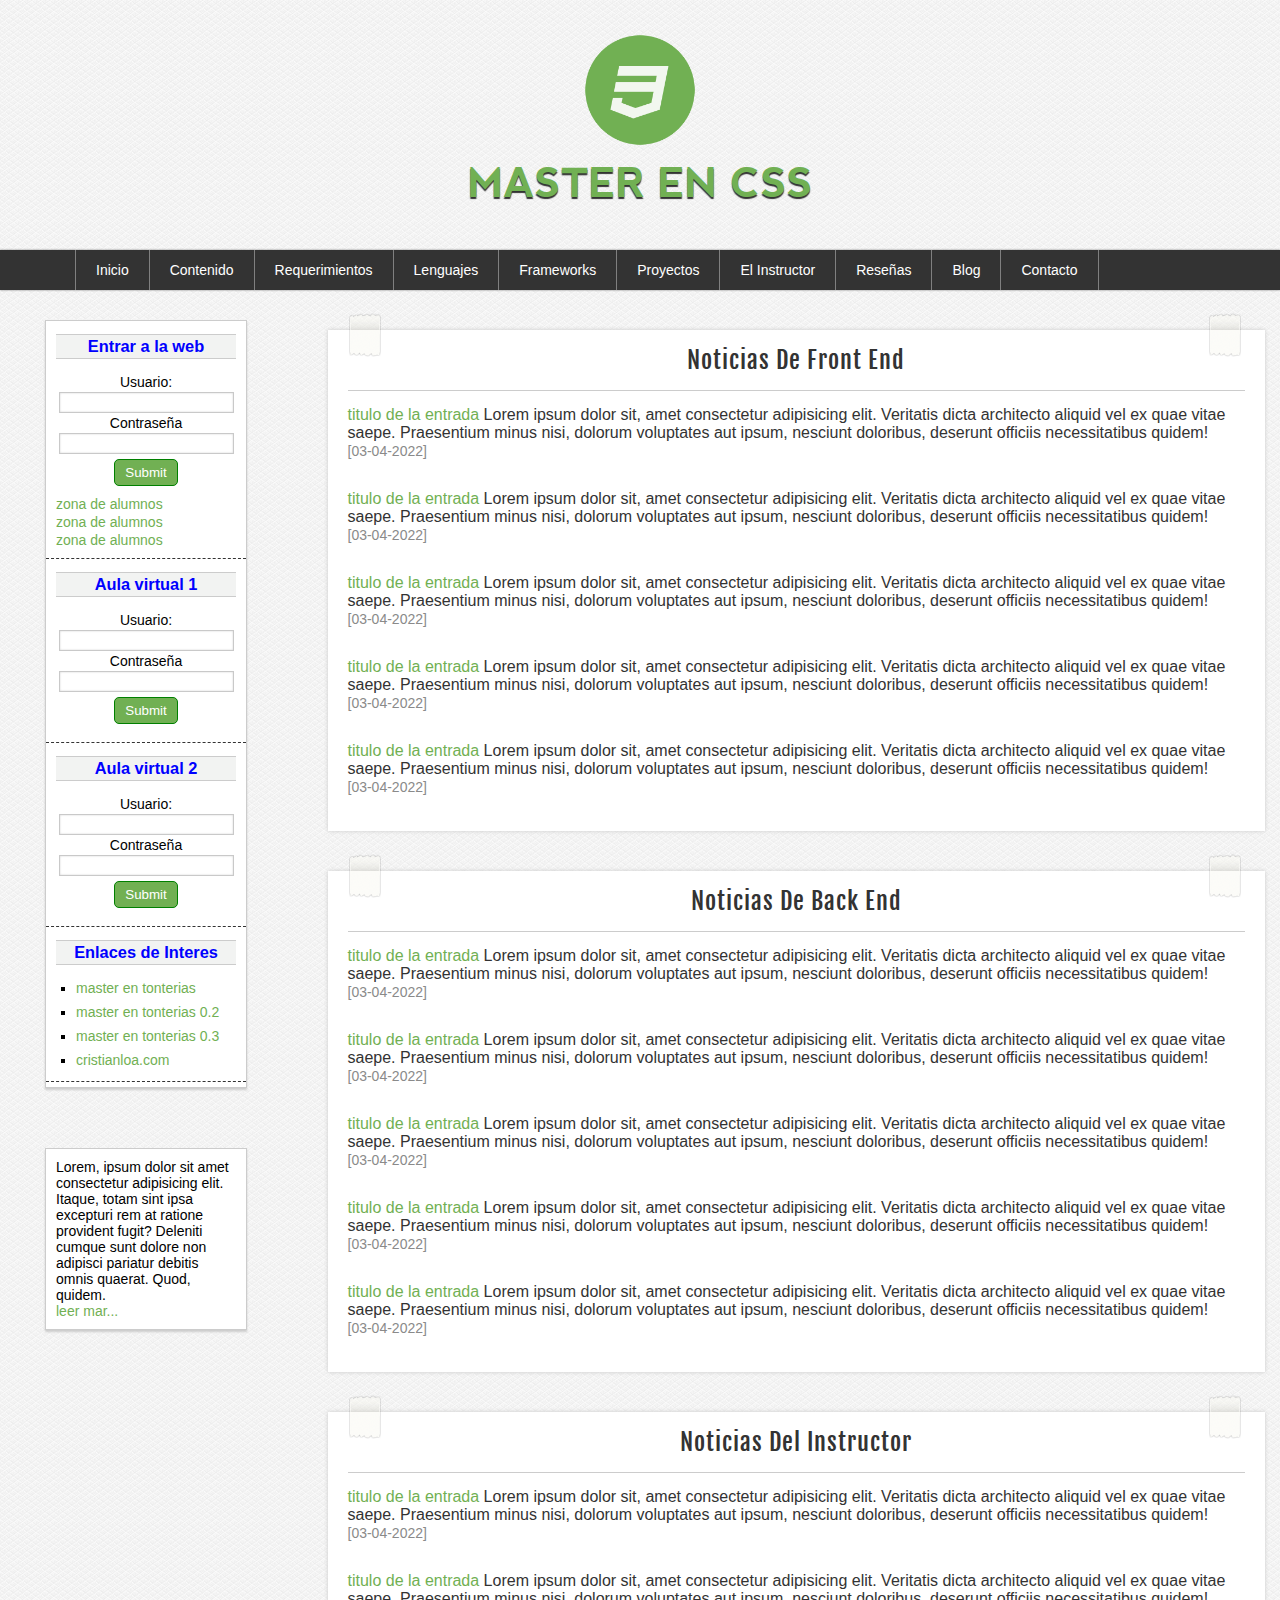
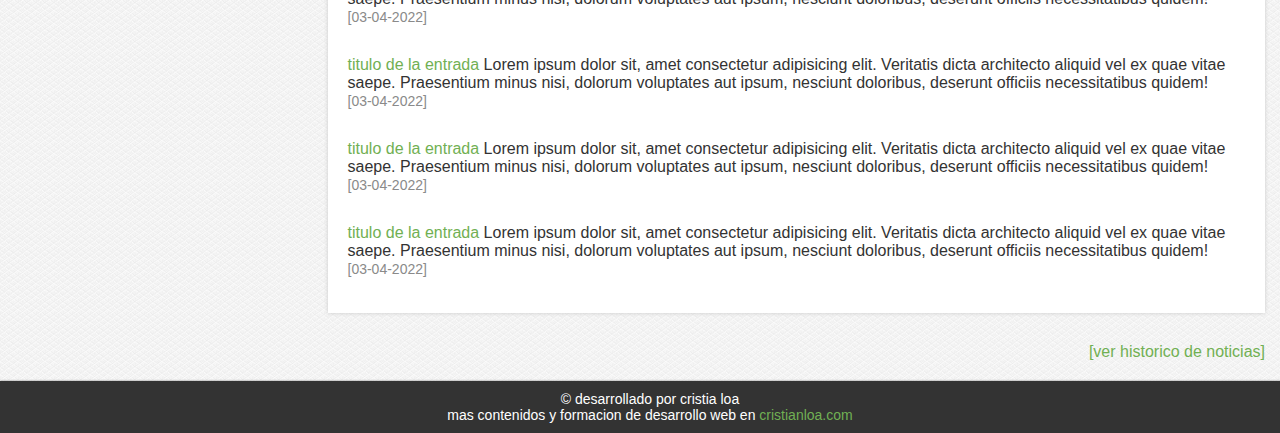
<file: maquetacion/index.html>
<!DOCTYPE html>
<html lang="es">

<head>
    <meta charset="UTF-8">
    <meta http-equiv="X-UA-Compatible" content="IE=edge">
    <meta name="viewport" content="width=device-width, initial-scale=1.0">
    <title>master en css con victor</title>
    <link rel="stylesheet" href="css/style.css">
    <link rel="shortcut icon" href="img/logo.png" type="image/x-icon">
</head>

<body>
    <!--inicio cabecera-->
    <header id="header">
        <div id="logotipo">
            <img src="img/logo.png" alt="">
        </div>
        <h1>
            <a href="#">MASTER EN CSS</a>
        </h1>
    </header>
    <!--fin cabecera-->

    <!--menu de navegacion-->
    <nav id="nav">
        <ul>
            <li>
                <a href="index.html">Inicio</a>
            </li>
            <li>
                <a href="">Contenido</a>
            </li>
            <li>
                <a href="">Requerimientos</a>
                <ul>
                    <li>
                        <a href="index.html">Inicio</a>
                    </li>
                    <li>
                        <a href="index.html">Inicio</a>
                    </li>
                    <li>
                        <a href="index.html">Inicio</a>
                    </li>
                </ul>
            </li>
            <li>
                <a href="">Lenguajes</a>
                <ul>
                    <li>
                        <a href="index.html">Inicio</a>
                    </li>
                    <li>
                        <a href="index.html">Inicio</a>
                    </li>
                    <li>
                        <a href="index.html">Inicio</a>
                    </li>
                </ul>
            </li>
            <li>
                <a href="">Frameworks</a>
                <ul>
                    <li>
                        <a href="index.html">Inicio</a>
                    </li>
                    <li>
                        <a href="index.html">Inicio</a>
                    </li>
                    <li>
                        <a href="index.html">Inicio</a>
                    </li>
                </ul>
            </li>
            <li>
                <a href="">Proyectos</a>
                <ul>
                    <li>
                        <a href="index.html">Inicio</a>
                    </li>
                    <li>
                        <a href="index.html">Inicio</a>
                    </li>
                    <li>
                        <a href="index.html">Inicio</a>
                    </li>
                </ul>
            </li>
            <li>
                <a href="">El Instructor</a>
            </li>
            <li>
                <a href="">Reseñas</a>
            </li>
            <li>
                <a href="">Blog</a>
            </li>
            <li>
                <a href="">Contacto</a>
            </li>
        </ul>
    </nav>
    <!--fin menu de navegacion-->
    <!--inicio del contenido central-->
    <div id="content">
        <!--inicio de la barra lateral-->
        <aside id="aside">
            <div class="widget" id="login">
                <h3>Entrar a la web</h3>
                <form action="">
                    <label for="">Usuario:</label>
                    <input type="text">
                    <label for="">Contraseña</label>
                    <input type="password">
                    <input type="submit">
                    <a href="#">zona de alumnos</a>
                    <a href="#">zona de alumnos</a>
                    <a href="#">zona de alumnos</a>
                </form>
            </div>
            <div class="widget" id="login">
                <h3>Aula virtual 1</h3>
                <form action="">
                    <label for="">Usuario:</label>
                    <input type="text">
                    <label for="">Contraseña</label>
                    <input type="password">
                    <input type="submit">
                </form>
            </div>
            <div class="widget" id="login">
                <h3>Aula virtual 2</h3>
                <form action="">
                    <label for="">Usuario:</label>
                    <input type="text">
                    <label for="">Contraseña</label>
                    <input type="password">
                    <input type="submit">
                </form>

            </div>
            <div class="widget" id="login">
                <h3>Enlaces de Interes</h3>
                <ul>
                    <li><a href="#">master en tonterias</a></li>
                    <li><a href="#">master en tonterias 0.2</a></li>
                    <li><a href="#">master en tonterias 0.3</a></li>
                    <li><a href="#">cristianloa.com</a></li>
                </ul>
            </div>
        </aside>
        <!--fin de la barra lateral-->

        <!--inicio de las secciones-->
        <div id="sections">

            <section id="frontend">
                <span class="sticker">
                    <img class="pegatina1" src="img/scotch.png" alt="pegatina">
                    <img class="pegatina2" src="img/scotch.png" alt="pegatina">
                </span>
                <h2 class="titulo">noticias de front end</h2>
                <article class="article">
                    <p>
                        <a href="#">titulo de la entrada</a>
                        Lorem ipsum dolor sit, amet consectetur adipisicing elit. Veritatis dicta architecto aliquid vel
                        ex
                        quae vitae saepe. Praesentium minus nisi, dolorum voluptates aut ipsum, nesciunt doloribus,
                        deserunt
                        officiis necessitatibus quidem!
                    </p>
                    <span class="day">[03-04-2022]</span>
                </article>
                <article class="article">
                    <p>
                        <a href="#">titulo de la entrada</a>
                        Lorem ipsum dolor sit, amet consectetur adipisicing elit. Veritatis dicta architecto aliquid vel
                        ex
                        quae vitae saepe. Praesentium minus nisi, dolorum voluptates aut ipsum, nesciunt doloribus,
                        deserunt
                        officiis necessitatibus quidem!
                    </p>
                    <span class="day">[03-04-2022]</span>
                </article>
                <article class="article">
                    <p>
                        <a href="#">titulo de la entrada</a>
                        Lorem ipsum dolor sit, amet consectetur adipisicing elit. Veritatis dicta architecto aliquid vel
                        ex
                        quae vitae saepe. Praesentium minus nisi, dolorum voluptates aut ipsum, nesciunt doloribus,
                        deserunt
                        officiis necessitatibus quidem!
                    </p>
                    <span class="day">[03-04-2022]</span>
                </article>
                <article class="article">
                    <p>
                        <a href="#">titulo de la entrada</a>
                        Lorem ipsum dolor sit, amet consectetur adipisicing elit. Veritatis dicta architecto aliquid vel
                        ex
                        quae vitae saepe. Praesentium minus nisi, dolorum voluptates aut ipsum, nesciunt doloribus,
                        deserunt
                        officiis necessitatibus quidem!
                    </p>
                    <span class="day">[03-04-2022]</span>
                </article>
                <article class="article">
                    <p>
                        <a href="#">titulo de la entrada</a>
                        Lorem ipsum dolor sit, amet consectetur adipisicing elit. Veritatis dicta architecto aliquid vel
                        ex
                        quae vitae saepe. Praesentium minus nisi, dolorum voluptates aut ipsum, nesciunt doloribus,
                        deserunt
                        officiis necessitatibus quidem!
                    </p>
                    <span class="day">[03-04-2022]</span>
                </article>
            </section>
            <section id="frontend">
                <span class="sticker">
                    <img class="pegatina1" src="img/scotch.png" alt="pegatina">
                    <img class="pegatina2" src="img/scotch.png" alt="pegatina">
                </span>
                <h2 class="titulo">noticias de back end</h2>
                <article class="article">
                    <p>
                        <a href="#">titulo de la entrada</a>
                        Lorem ipsum dolor sit, amet consectetur adipisicing elit. Veritatis dicta architecto aliquid vel
                        ex
                        quae vitae saepe. Praesentium minus nisi, dolorum voluptates aut ipsum, nesciunt doloribus,
                        deserunt
                        officiis necessitatibus quidem!
                    </p>
                    <span class="day">[03-04-2022]</span>
                </article>
                <article class="article">
                    <p>
                        <a href="#">titulo de la entrada</a>
                        Lorem ipsum dolor sit, amet consectetur adipisicing elit. Veritatis dicta architecto aliquid vel
                        ex
                        quae vitae saepe. Praesentium minus nisi, dolorum voluptates aut ipsum, nesciunt doloribus,
                        deserunt
                        officiis necessitatibus quidem!
                    </p>
                    <span class="day">[03-04-2022]</span>
                </article>
                <article class="article">
                    <p>
                        <a href="#">titulo de la entrada</a>
                        Lorem ipsum dolor sit, amet consectetur adipisicing elit. Veritatis dicta architecto aliquid vel
                        ex
                        quae vitae saepe. Praesentium minus nisi, dolorum voluptates aut ipsum, nesciunt doloribus,
                        deserunt
                        officiis necessitatibus quidem!
                    </p>
                    <span class="day">[03-04-2022]</span>
                </article>
                <article class="article">
                    <p>
                        <a href="#">titulo de la entrada</a>
                        Lorem ipsum dolor sit, amet consectetur adipisicing elit. Veritatis dicta architecto aliquid vel
                        ex
                        quae vitae saepe. Praesentium minus nisi, dolorum voluptates aut ipsum, nesciunt doloribus,
                        deserunt
                        officiis necessitatibus quidem!
                    </p>
                    <span class="day">[03-04-2022]</span>
                </article>
                <article class="article">
                    <p>
                        <a href="#">titulo de la entrada</a>
                        Lorem ipsum dolor sit, amet consectetur adipisicing elit. Veritatis dicta architecto aliquid vel
                        ex
                        quae vitae saepe. Praesentium minus nisi, dolorum voluptates aut ipsum, nesciunt doloribus,
                        deserunt
                        officiis necessitatibus quidem!
                    </p>
                    <span class="day">[03-04-2022]</span>
                </article>
            </section>
            <section id="frontend">
                <span class="sticker">
                    <img class="pegatina1" src="img/scotch.png" alt="pegatina">
                    <img class="pegatina2" src="img/scotch.png" alt="pegatina">
                </span>
                <h2 class="titulo">noticias del instructor</h2>
                <article class="article">
                    <p>
                        <a href="#">titulo de la entrada</a>
                        Lorem ipsum dolor sit, amet consectetur adipisicing elit. Veritatis dicta architecto aliquid vel
                        ex
                        quae vitae saepe. Praesentium minus nisi, dolorum voluptates aut ipsum, nesciunt doloribus,
                        deserunt
                        officiis necessitatibus quidem!
                    </p>
                    <span class="day">[03-04-2022]</span>
                </article>
                <article class="article">
                    <p>
                        <a href="#">titulo de la entrada</a>
                        Lorem ipsum dolor sit, amet consectetur adipisicing elit. Veritatis dicta architecto aliquid vel
                        ex
                        quae vitae saepe. Praesentium minus nisi, dolorum voluptates aut ipsum, nesciunt doloribus,
                        deserunt
                        officiis necessitatibus quidem!
                    </p>
                    <span class="day">[03-04-2022]</span>
                </article>
                <article class="article">
                    <p>
                        <a href="#">titulo de la entrada</a>
                        Lorem ipsum dolor sit, amet consectetur adipisicing elit. Veritatis dicta architecto aliquid vel
                        ex
                        quae vitae saepe. Praesentium minus nisi, dolorum voluptates aut ipsum, nesciunt doloribus,
                        deserunt
                        officiis necessitatibus quidem!
                    </p>
                    <span class="day">[03-04-2022]</span>
                </article>
                <article class="article">
                    <p>
                        <a href="#">titulo de la entrada</a>
                        Lorem ipsum dolor sit, amet consectetur adipisicing elit. Veritatis dicta architecto aliquid vel
                        ex
                        quae vitae saepe. Praesentium minus nisi, dolorum voluptates aut ipsum, nesciunt doloribus,
                        deserunt
                        officiis necessitatibus quidem!
                    </p>
                    <span class="day">[03-04-2022]</span>
                </article>
                <article class="article">
                    <p>
                        <a href="#">titulo de la entrada</a>
                        Lorem ipsum dolor sit, amet consectetur adipisicing elit. Veritatis dicta architecto aliquid vel
                        ex
                        quae vitae saepe. Praesentium minus nisi, dolorum voluptates aut ipsum, nesciunt doloribus,
                        deserunt
                        officiis necessitatibus quidem!
                    </p>
                    <span class="day">[03-04-2022]</span>
                </article>
            </section>
        </div>
        <!--fin de las secciones -->
        <aside id="frase">
            <p>Lorem, ipsum dolor sit amet consectetur adipisicing elit. Itaque, totam sint ipsa excepturi rem at
                ratione provident fugit? Deleniti cumque sunt dolore non adipisci pariatur debitis omnis quaerat. Quod,
                quidem.</p>
            <a href="">leer mar...</a>

        </aside>
        <div class="clearfix"></div>
        <div id="history">
            <a href="#">[ver historico de noticias]</a>
        </div>
    </div>
    <div class="clearfix"></div>
    <footer id="footer">
        <p>&copy; desarrollado por cristia loa</p>
        <p>mas contenidos y formacion de desarrollo web en <a href="·">cristianloa.com</a> </p>
    </footer>
    <!--fin del contenido central-->



</body>


</html>
</file>
<file: style.css>
* {
    margin: 0;
    padding: 0;
    box-sizing: border-box;
}

h1 {
    text-align: center;
}

main {
    display: grid;
    grid-template-columns: 1fr 1fr 1fr;
    gap: 18px;
}

.image-container {
    display: flex;
}

.image-container img {
    width: 100%;
}

article {
    padding: 10px;
    box-shadow: 0 0 1px #000;
}
</file>
<file: 01-selectores/style.css>
/*selectores*/
/*selector universal, seleciona todo el documeto html*/
*{
    font-family: Verdana, Geneva, Tahoma, sans-serif;
    margin: 0%;
    padding: 0%;
}
/*selector de etiqueta: seleccionar por h1, li a...*/
h1{
    background: rebeccapurple;
    color: #fff;
    padding: 10PX;
}
a{
    font-size: 18px;
    color:green;
    text-decoration: none;
}
footer a{
    color: red;
}
/*selector de  id*/
#descripcion,#titulo{
    color:rgb(6, 242, 120);
    border: solid 1px purple;
    margin: 5px;
}
#titulo{
    background: black;
    border: 2px dashed greenyellow ;
}

/*selectores de clase,*/
.parrafo{
    color: blue;
    font-style: italic;
    text-decoration: underline;
    font-weight: bold;
}
.parrafo1{
    background-color: green;
    color: #fff;
    padding: 10px;
}
.parrafo2{
    background-color: red;
    color: yellow;
    padding:20px;
}

/*selectores de atributo*/
#usuario form{
    border: 5px solid blue;
    margin: 15px;
    padding: 20px;
}
#usuario form *{
    display: block;
}
input[type="text"]{
    margin-bottom: 15px;
    padding: 10px;
    width: 300px;
}
input[type="submit"]{
    background: green;
    color: white;
    padding: 5px;
    font-size: 20px;
    text-transform: uppercase;
    border: 1px solid lime;
    cursor: progress;
}


/*selectores hijo*/
#menu > li > a{
    font-size: 18px;
    color: red;
    text-decoration: none;
}

/*prioridad, cuanto mas especifico sea tendra mas prioridad = #saludo h1 | !important=maxima prioridad */
#saludo h1{
    background: cyan;
}
h1{
    background: brown !important;
}
</file>
<file: 02-fuentes/style.css>
/* fuentes personalizadas */

h1{
    -font-family: Arial, Helvetica, sans-serif;
    font-family: 'Rubik Vinyl', cursive;
    font-style: italic;
    /* colores */
    
        /* colores del sistema */
    color: mediumpurple;
        /* colores hexdecimales */
    color: #cccccc;
        /* colores RGB */
    color:  rgb(255, 255, 107);
        /* colores RGBA */
    color: rgba(77, 120, 78, 0.8);
}
h2{
    font-family:'Franklin Gothic Medium', 'Arial Narrow', Arial, sans-serif;
    font-size: 25px;
    font-weight: lighter;
}
p{
    font-family: sans-serif; 
    font-size: 18px;
    font-weight: bold;
}
</file>
<file: 03-fondos/style.css>
body{
    background: #ccc;
    /* fondo-imagen (pattern) del fichero */
    background-image:url("img/fondo.webp");
    /* la imagen no se repite o se repite en el eje X o Y */
    background-repeat: repeat;
    /* TAMAÑO DE LA IMAGEN */
    background-size: 100% 100%;
    /* la imagen no se mueve */
    background-attachment: fixed;
    background-position: right bottom;
    color: green;
    /* texto justificado */
    text-align: justify;
    /* indentacion de texto */
    text-indent: 10%;
    /* espacio entre palabras */
    word-spacing: 10px;
    /* espacio entre letras */
    letter-spacing: 5px;
}
#caja{
    border: 5px solid green;
    padding: 10px;
    background-color: rgb(94, 131, 212);
     color: wheat;
     font-family: "Open Sans";
     text-align: center;
     line-height: 50px;
     text-transform: uppercase;
     text-decoration: line-through;
     vertical-align: top;

}
h2{
    color: yellow;
    background: white;
    background-image:url("img/fondo1.jpeg") ;
    border: 5px solid green;
}
</file>
<file: 04-cajas/style.css>
*{
    margin: 0;
    padding: 0;
}
body{
    -background: red;
    padding: 30px;
}
#cajas{
    max-width: 1000px;
    border: 1px solid red;
}
.caja{
    width: 250px;
    height: 250px;
    background: green;
    border: 5px solid black;
    margin: 10px;
    padding: 15px;
    /* posiscionamiento float */
    float: left;
    display: block;
}

.caja p{
    font-weight: bold;
    text-align: center;
    font-size: 20px;
    font-family: Arial;
    line-height: 240px;
}
/* limpiar los float a partir de esta clase */
.clearfix{
    float: none;
    clear: both;
}
</file>
<file: 05-ejercicios/style.css>
/* ejercicio completo con html y css */
/* 1- crear un documento html y css vinculados
2- crear una estructura html q cuente con contenedor general, cabecera, menu,  barra lateral, seccion de contenido principal, elementos dentro dell contenedor principal y footer
3- todo el contenido debe estar dentro del contenedor general

 
*/


*{
    margin: 0px;
    padding: 0px;
    text-decoration: none;
    font-family:Verdana, Geneva, Tahoma, sans-serif;
}
#general{
    /* ancho */
    width: 1200px;
    /* centrar */
    margin: 20px auto 0px;
    /* borde */
    border: 1px solid silver;
}
#header{
    /* ancho */
    width: 100%;
    /* alto */
    height: 80px;
    /* centra horizontal */
    text-align: center;
    /* centrar vertical */
    line-height: 70px;
    /* fondo color */
    background: rgba(0, 200, 255, 0.568);
}
#menu ul li{
    /* ordenar elementos uono al lado del otro */
    -display:inline-block;            
    /* elementos en bloque*/
    display: block;
    /* flotar elementos a la izquierda */
    float: left;
    padding: 15px;
    /* borde elemto del menu linea separadora */
    border-right: 1px solid grey;


}
#menu ul li a{
    display:block ;
    color: rgb(0, 174, 255);
}
#menu ul li:hover{
    background: rgb(0, 174, 255);
    cursor: pointer;
}
#menu ul li:hover a{
    color:#eee
}
 
#menu{
    background-color: #eee;
}
/* quitar float desde esta clase */
.clearfix{
    float: none;
    clear: both;
}
#contenido{
    float: left;
    width: 69%;
    border: 1px solid red;
}
 #contenido > h1{
    text-align: center;
    border-bottom: 1px solid rgb(178, 34, 213);
    padding: 15px;
    color: brown;
    line-height: 50px;
    text-shadow: 1px 1px 20px greenyellow;
 }
 #contenido .caja{
    width: 350px;
    height: 350px;
    float: left;
    border: 5px solid rgb(11, 156, 9);
    padding: 1px;
    margin: 20px;
    text-align: center;
    line-height: 300px;
    background-color: rgb(193, 193, 193);
    box-shadow: 5px 5px 10px gray;

}
.sombra-interior{
    box-shadow: 5px 5px 20px black inset !important;
}
#lateral{
    float: left;
    width: 30%;
    border:1px solid blue;
    min-height: 500px;
    max-height: 1665px;
    text-align: center; 
   overflow-y: scroll;
}
#footer{
    width: 100%;
    height: 50px;
    -padding: 20px;
    text-align: center;
    background-color: black;
    color: white;
    line-height: 50px;
}
</file>
<file: 05-ejercicios1/styles.css>
*{
    margin: 0px;
    padding: 0px;
    text-decoration: none;
    font-family:Verdana, Geneva, Tahoma, sans-serif ;
}
#general{
    width: 1200px;
    border: 1px solid red;
    margin: 0px auto;
    margin-top: 20px;
}
header{
    width: 100%;
    height: 50px;
    background-color: goldenrod;
}
header h1{
    color: green;
    width: auto;
    text-align: center;
    text-transform: uppercase;
    background-color: greenyellow;
    line-height: 50px;
}
#menu{
    background-color: grey;
    text-align: center;
}
#menu ul li{
    display: inline-block;
    padding: 10px;
    border-left: 1px solid blue;
    cursor: pointer;
}
#menu ul li:hover{
    background-color: rgb(43, 228, 62);
    transition: 0.3s;
}
#menu ul li a{
    color: greenyellow;
    display: block;
}
#menu ul li a:hover{
    color: blue;
    transition: 0.3s;
}
#principal{
    width: 69%;
    border: 1px solid green;
    background: yellow;
    float: left;
}
#sidebar{
    width: 30%;
    background-color: rebeccapurple;
    float: left;
}
.cajas{
    -float: left;
    margin:1px 9%;
    text-align: center;
}
.caja{
    width: 300px;
    height: 300px;
    border: 2px solid red;
    background-color: blue;
    margin: 15px;
    float: left;
}
.cajas .caja.caja2{
    border-radius: 50%;
    background-color: red;
    color: #fff;
    text-align: center;
    line-height: 250px;
    font-size: 50px;
    animation-name: rodar;
    animation-duration: 5s;
    animation-iteration-count: infinite;
}
.animacion{

}
.animacion .animacion-caja{
    width: 100px;
    height: 100px;
    color: rgb(255, 255, 255);
    font-size: 100px;
    -border: dashed 10px rgb(255, 0, 0);
    -background-color: rgb(0, 0, 0);
    margin: 10%;
    border-radius: 50%;
    text-align: center;
    line-height: 98px;
    animation-name: desplazarce;
    animation-duration: 5s;
    animation-iteration-count: infinite;
    animation-timing-function: linear;
}
@keyframes desplazarce{
    0%{
        margin-left: 0px;
        transform: rotate(0deg);
        font-size: 100px;
    }
    
    50% {
        margin-left: 750px;
        margin-top: 0px;
        transform: rotate(360deg);
        font-size: 250px;
    }
    
    100%{
        margin-left: 0px;
        font-size: 100px;
        transform: rotate(0deg);
        
    }
}

@keyframes rodar{
    0%{
        margin-left: 0px;
    }
    50%{
        margin-left: 25px;
    }
    100%{
        margin-left: 0px;
    }
    
}
#footer{
    width: 100%;
    text-align: center;
    color: rgb(37, 184, 187);
    height: 100px;
    background-color: red;
    line-height: 80px;
}
.clearfix{
    float: none;
    clear: both;
}
</file>
<file: aprendiendo-css-grid/styles.css>
body {
    text-align: center;
    font-family: sans-serif;
}

/* -website style- */
#website {
    display: grid;
    grid-template-columns: repeat(5, 1fr);
    grid-template-rows: 100px 50px 1fr 100px;

    width: 80%;
    height: 100vh;
    margin: 0 auto;
    border: 1px solid #ccc;
}

#cabecera {
    /* flex denttro de grid- centrar elemento */
    display: flex;
    justify-content: center;
    align-items: center;

    grid-column: 1/6;

    background: blue;
    color: #fff;
}

#menu {
    grid-column: 1/6;

    width: 100%;
    background: yellow;
}

#menu ul {
    display: grid;
    grid-template-columns: repeat(5, 1fr);
}

#menu ul li {
    padding: 0 10px;
    list-style: none;
    border-left: 1px solid;
}

#menu ul li a {
    text-decoration: none;

}

#contenido {
    grid-column: 1/5;
    /* grid dentro de grid */
    display: grid;
    grid-template-columns: repeat(3, 1fr);
    grid-gap: 25px;
    padding: 20px;

    background: #eee;
}

#contenido article {
    display: flex;
    justify-content: center;
    align-items: center;
    background-color: #ccc;
    border: 1px solid #555;
}

#lateral {
    grid-column: 5/6;
    background: orange;
    color: #fff;
}

#pie-pagina {
    display: flex;
    justify-content: center;
    align-items: center;

    grid-column: 1/6;

    background-color: #000;
    color: #fff;
}


/* ------------------------- */
.layout {
    width: 1200px;
    height: 90%;
    /* centtrarr caja */
    margin: 0 auto;

    /* definir grid */
    display: grid;
    /* definir elementos al lado del otro con columnas */
    grid-template-columns: repeat(3, 1fr);
    /* definir filas */
    grid-template-rows: repeat(8, 1fr);
    /* espacio o margen entre elementos */
    grid-gap: 10px;
    padding: 10px;
    border: 3px solid red;
}

.layout .caja {
    font-size: 20px;
    font-weight: bold;
    color: white;
    padding: 20px;
    border: 4px solid #222;
    background: gray;
}

.layout .red {
    grid-column: 1/4;
    background: red;
}

.layout .green {
    grid-column: 1/3;
    grid-row: 2/3;
    background: green;
}

.layout .blue {
    background: blue;
    grid-row: 2/5;
}

.layout .pink {
    background: pink;
    grid-row: 3/5;
}

.layout .yellow {
    background: yellow;
    grid-row: 3/5;
}

.layout .black {
    /* background: black; */
    grid-row: 5/7;
}

.layout .cyan {
    background: cyan;
    grid-row: 5/7;
}

.layout .purple {
    background: purple;
    grid-row: 5/8;
}

.layout .orange {
    background: orange;
    grid-column: 1/3;
}

.layout .lime {
    background: lime;
    grid-column: 1/4;
}
</file>
<file: aprendiendo-flexbox/styles.css>
body {
    font-family: Arial, Helvetica, sans-serif;
    text-align: center;
}

#layout {
    display: flex;
    /* flex-direction: row;
    flex-wrap: wrap; */
    flex-flow: row wrap;
    justify-content: center;



    border: 3px solid black;
    padding: 5px;
    height: 600px;
}

.caja {
    flex-grow: 1;
    flex-basis: calc((100%/3)-80px);
    align-self: center;

    font-size: 20px;
    font-weight: bold;
    text-align: center;
    color: rgb(225, 202, 202);
    padding: 20px;
    border: 4px solid green;
    margin: 10px;
    background: gray;
    height: 60px;


}

.caja.red {
    background: red;
}

.caja.green {
    background: green;
}

.caja.blue {
    background: blue;
}

.caja.orange {
    background: orange;
}

.caja.cyan {
    background: cyan;
}
</file>
<file: aprendiendo-responsive/style.css>
*{
    margin: 0px;
    padding: 0px;
}
.clearfix{
    float: none;
    clear: both;
}
#container{
    
    width: auto∫;
    background-color: red;
    margin: 0 auto;
    text-align: center;
    margin: 40px 0;
}
header{
    width: 100%;
    height: 150px;
    line-height: 150px;
    text-align: center;
    background-color: green;
    color: yellow;
}
aside{
    width: 25%;
    background-color: #ccc;
    float: left;
    min-height: 700px;
    line-height: 700px;
}
#articles{
    width: 75%;
    min-height: 700px;
    float: left;
    background-color: lemonchiffon;
}
#articles article{
    width: 32%;
    height: 150px;
    line-height: 150px;
    background-color: peru;
    color: white;
    margin: 5px;
    float: left;

}
/*RESPONSIVEE*/
/*desde la anchura 0px hasta la anchuara 888px de pantalla*/
@media (max-width:888px){

    #articles article{
        width: 48%;
        background-color: red;
    }

}
/*desde la anchura 0px hasta la anchuara 632px de pantalla*/
@media (max-width:632px){
    aside{
        float: none;
        min-height: auto;
        width: 91%;
        padding: 19px;
        line-height: 20px;
    }
    #articles{
        width: 100%;
    }
    #articles article{
        width: 96%;
        background-color: blue;
        margin: 2%;
    }
}
</file>
<file: maquetacion/css/style.css>
/*FUENTES*/
@font-face {
    font-family: "nevis";
    src: url("fonts/nevis.eot");
    src: url("fonts/nevis.eot?iefix") format("embedded-opentype"),
     url("fonts/nevis.woff") format("woff"),
     url("fonts/nevis.ttf") format("truetype"),
     url("fonts/nevis.svg") format("svg");
    font-weight: normal;
    font-style: normal;
}
@font-face {
    font-family: "fajala";
    src: url("fonts/FjallaOne-Regular.ttf") format('truetype');
    font-weight: normal;
    font-style: normal;
}
@font-face {
    font-family: "icons";
    src: url("fonts/web") format('truetype');
    font-weight: normal;
    font-style: normal;
}

/*ESTILOS GENERALES*/
*{
    padding: 0px;
    margin: 0px;
}
body{
    background-image: url("../img/paven.png");
}
a{
    color: #71b053;
    text-decoration: none;
}
a:visited {
    color: #71b053;
}
a:hover {
    color: #285616;
    text-decoration: none;
}
.clearfix{
    float: none;
    clear: both;
}
/*formularios*/
input[type="text"],
input[type="email"],
input[type="password"],
select{
    border: 1px solid #c9c9c9;
    box-shadow: 0px 0px 2px #ccc inset;
    background: white;
    padding: 1px;
    padding-top: 2px;
    padding-bottom: 2px;
    color: gray;
    transition: all .3s;
}
input[type="text"]:focus,
input[type="email"]:focus,
input[type="password"]:focus,
select:focus {
    border: 1px solid #71b053;
    color: black;
}


input[type="button"],
input[type="submit"],
input[type="reset"]{
    display: block;
    margin: 5px auto;
    color: white;
    padding: 5px 10px;
    border: 1px solid green;
    border-radius: 5px;
    background-color: #71b053;
    cursor: pointer;
}
input[type="button"]:hover,
input[type="submit"]:hover,
input[type="reset"]:hover {
    box-shadow: 0px 2px 4px greenyellow ;
}
input[type="button"]:active,
input[type="submit"]:active,
input[type="reset"]:active {

    box-shadow: 0px 2px 4px greenyellow inset;
}
/*CABECERA*/
#header{
    min-width: 1024px;  
    width: 100%;
    height: 250px;
    margin: 0px auto;
}
#header a{
    text-decoration: none;
}
#header #logotipo{
    width: 770px;
    margin: 0px auto;
    padding-top: 20px;
}
#header #logotipo img{
    display: block;
    text-align: center;
    margin: 0px auto;
    width: 140px;
}
#header h1{
    text-align: center;
    font-size: 40px;
    font-family: "nevis";
    text-transform: uppercase;
    text-shadow: 0px 2px 1px #333333;
    transition: all 300ms;
}
#header h1:hover{
    text-shadow: 0px 2px 1px #333333, 0px 0px 3px #71b053;
}
#header h1 a{
    color:#71b053;
}
/*barra de navegacion*/
#nav{
    width: 100%;
    background-color: #333333;
    color: white;
    height: 40px;
    font-family: sans-serif, Arial, Helvetica, sans-serif;
    font-size: 14px;
    box-shadow: 0px 0px 2px gray;
}
#nav ul{
    list-style: none;
    text-decoration: none;
    margin: 0px auto;
    width: 1130px;
}
#nav > ul > li {
    line-height: 40px;
    float: left;
    border-right: 1px solid gray;
    transition: all .3s;

}
#nav>ul>li a {
    display: block;
    color: white;
    padding:0 20px 0 20px;
    text-decoration: none;
}
#nav>ul>li:first-child{
    border-left: 1px solid gray;
}
#nav>ul>li:hover {
    background-color: #71b053;
    box-shadow: 0px 0px 10px green inset;
}
/*fin barra de navegacion*/

/*menu desplegable*/
#nav>ul>li>ul{
    display: none;
    position: absolute;
    color: white;
    text-align: left;
    box-shadow: 0px 2px 4px gray;
    z-index: 1;
    width: 160px;

}
#nav>ul>li:hover >ul{
    display: block;
}
#nav >ul>li:hover>ul>li{
    background-color: #f2f1f0;
    border-bottom:1px solid #d6d6d6;
    padding: 5px;
    font-size: 13px;
    transition: all .3s;
}
#nav>ul>li>ul>li:hover{
    background-color: #71b053;
    box-shadow: 0px 0px 10px green inset;

}
#nav>ul>li:hover>ul>li>a{
    color:#666666;
}
/*fin menu desplegable*/
/*contenido central*/
#content{
    width: 1250px;
    min-height: 1100px;
    margin: 0px auto;
}
/*barra lateral*/
#aside, #frase{
    width: 200px;
    float: left;
    background-color: white;
    margin: 30px;
    border: 1px solid #ccc;
    box-shadow: 0px 2px 2px #ccc;
    font-family: sans-serif,Arial, Helvetica, sans-serif;
}
#aside .widget{
    display: block;
    width: 180px;
    margin: 5px auto;
    padding: 8px;
    padding-left: 10px;
    padding-right: 10px;
    font-size: 14px;
    border-bottom: 1px dashed #333333 ;
}
#aside h3{
    display: block;
    -color: #333333;
    width: 100%;
    text-align: center;
    padding-top: 2px;
    padding-bottom: 2px;
    background-color: #f2f3f2;
    border: 1px solid #ccc;
    border-left: none;
    border-right: none;
    margin-bottom: 15px;
}
#aside li{
    margin-top:  8px;
    margin-bottom: 5px;
    margin-left: 20px;
    list-style: square;
}

#aside h3:nth-child(0){
    color: rgb(0, 0, 0) ;
}
#aside h3:nth-child(1){
    color: blue ;
}
#aside h3:nth-child(2){
    color: red;
}
#frase{
    width: 180px;
    padding: 10px;
    font-family: sans-serif;
    font-size: 14px;
    
}

/*formularios barra lateral*/
#aside div label,
#aside div input[type="text"],
#aside div input[type="email"],
#aside div input[type="password"],
#aside div a {
    display: block;
    margin-top: 2px;
    margin-bottom: 2px;
    width: 95%;
}
#aside div input[type="button"],
#aside div input[type="submit"],
#aside div button{
    margin-top: 5px;
    margin-bottom: 10px;
}
#aside label,
#aside input{
    margin: 0px auto;
    text-align: center;
}

#aside gul{
    margin-left: 10px;
}
/*secciones*/
#sections{
    float: right;
    width: 75%;
    font-family: sans-serif, Arial, Helvetica, sans-serif;
        margin-bottom: 30px;
}
#sections section{
    box-shadow: 0px 0px 4px #c9c9c9;
    margin: 45px 0 0 0 ;
    margin-top: 40px;
    background-color: white;
    padding: 20px;
    font-size: 16px;
    color: #333333;
    overflow: hidden;
}
#frontend .pegatina1,
#frontend .pegatina2 {
    position: absolute;
    margin-top: -38px ;
    z-index: 0;
}
    

#frontend .pegatina2{
    margin-left: 860px;
}
#sections .titulo{
    font-family: "fajala";
    font-size: 24px;
    font-weight: normal;
    letter-spacing: 1px;
    text-transform: capitalize;
    text-align: center;
    border-bottom:1px solid  #ccc;
    padding: 15px;
    margin-top:-20px ;
}

#sections .article{
    padding:15px 0px;
}
#sections .article::before {
    -content: url(/maquetacion/img/scotch.png);
}
#sections .article .day {
    color: #8a8a8a;
    font-size: 14px;
}
/*fin secciones*/

/*fin contenido central*/

/*inicio footer*/
#history{
    font-family: sans-serif, Arial, Helvetica, sans-serif;
    text-align: end;
    margin-bottom: 20px;
}
#footer{
    width: 100%;
    margin: 0 auto;
    background-color: #333333;
    color: #fff;
    text-align: center;
    padding: 10px;
    font-family: sans-serif;
    font-size: 14px;
    box-shadow: 0px 0px 2px gray;
}
/*fin footer*/
</file>
